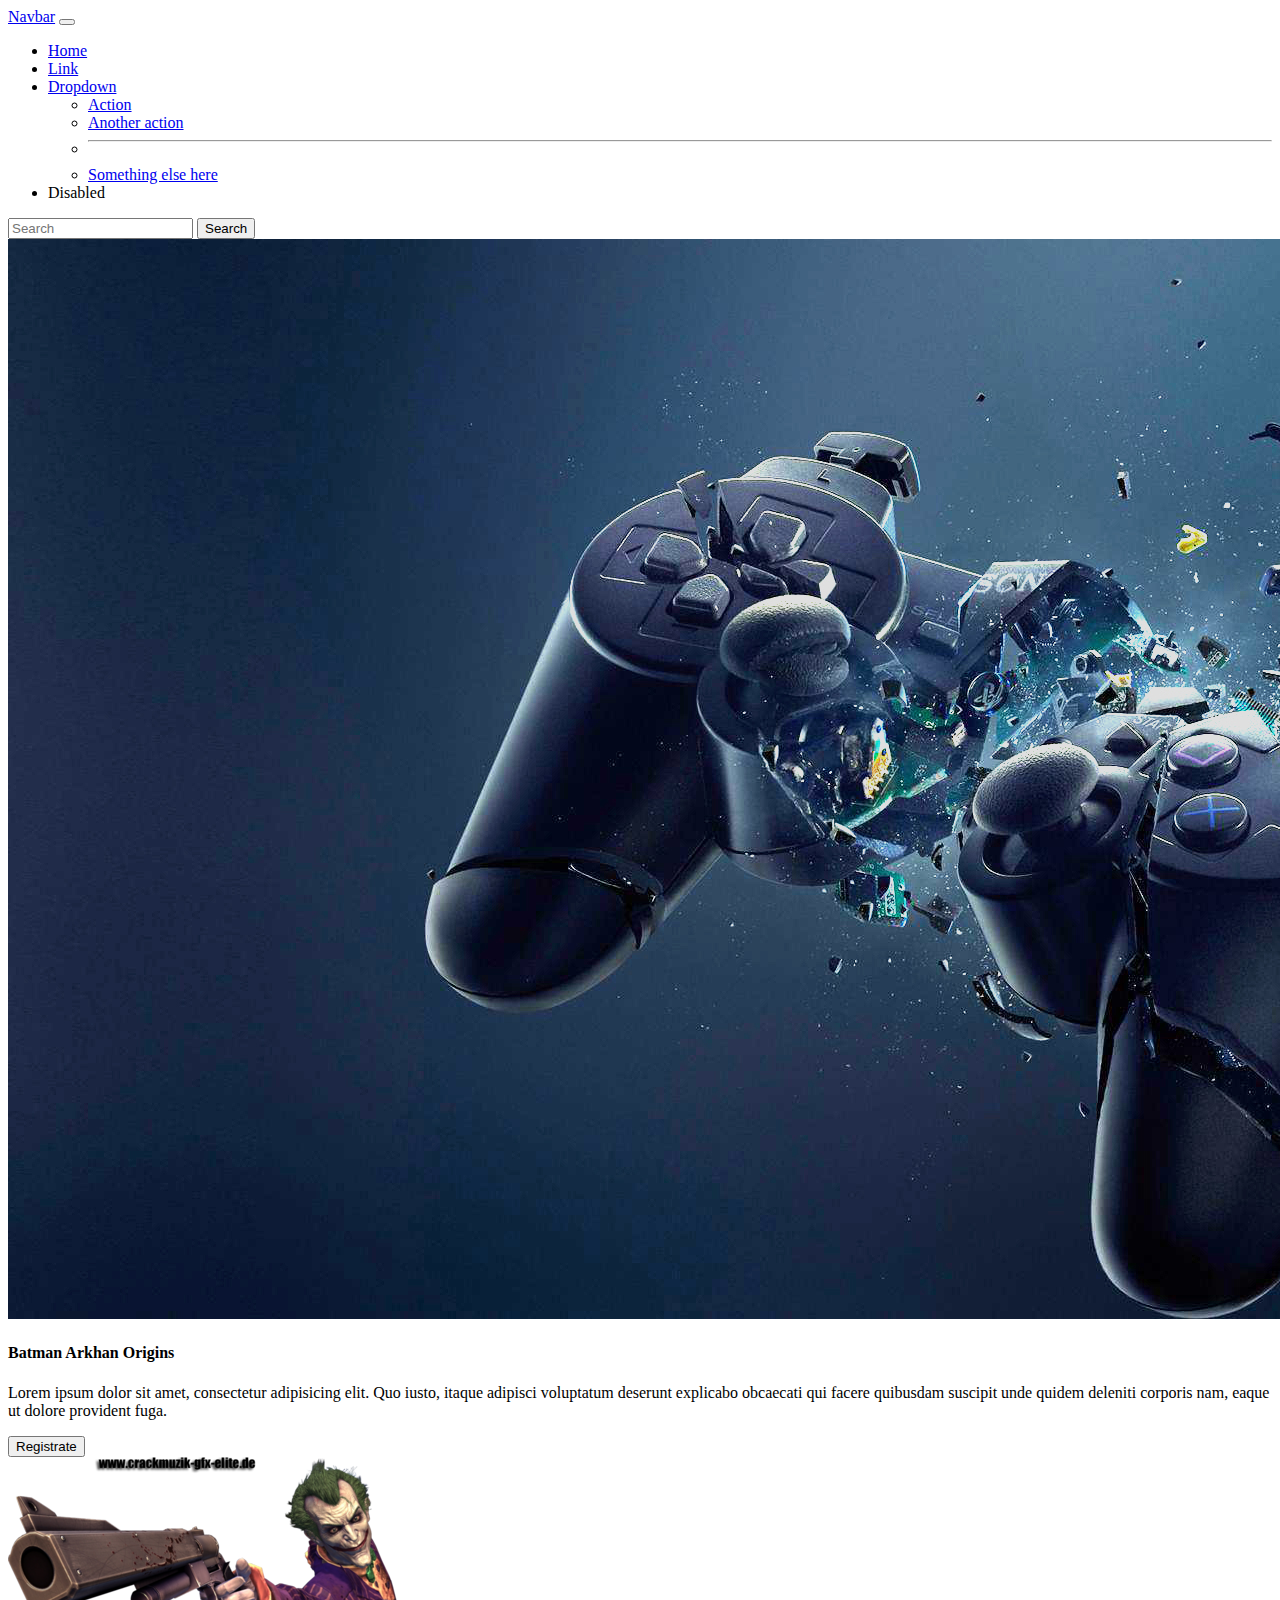
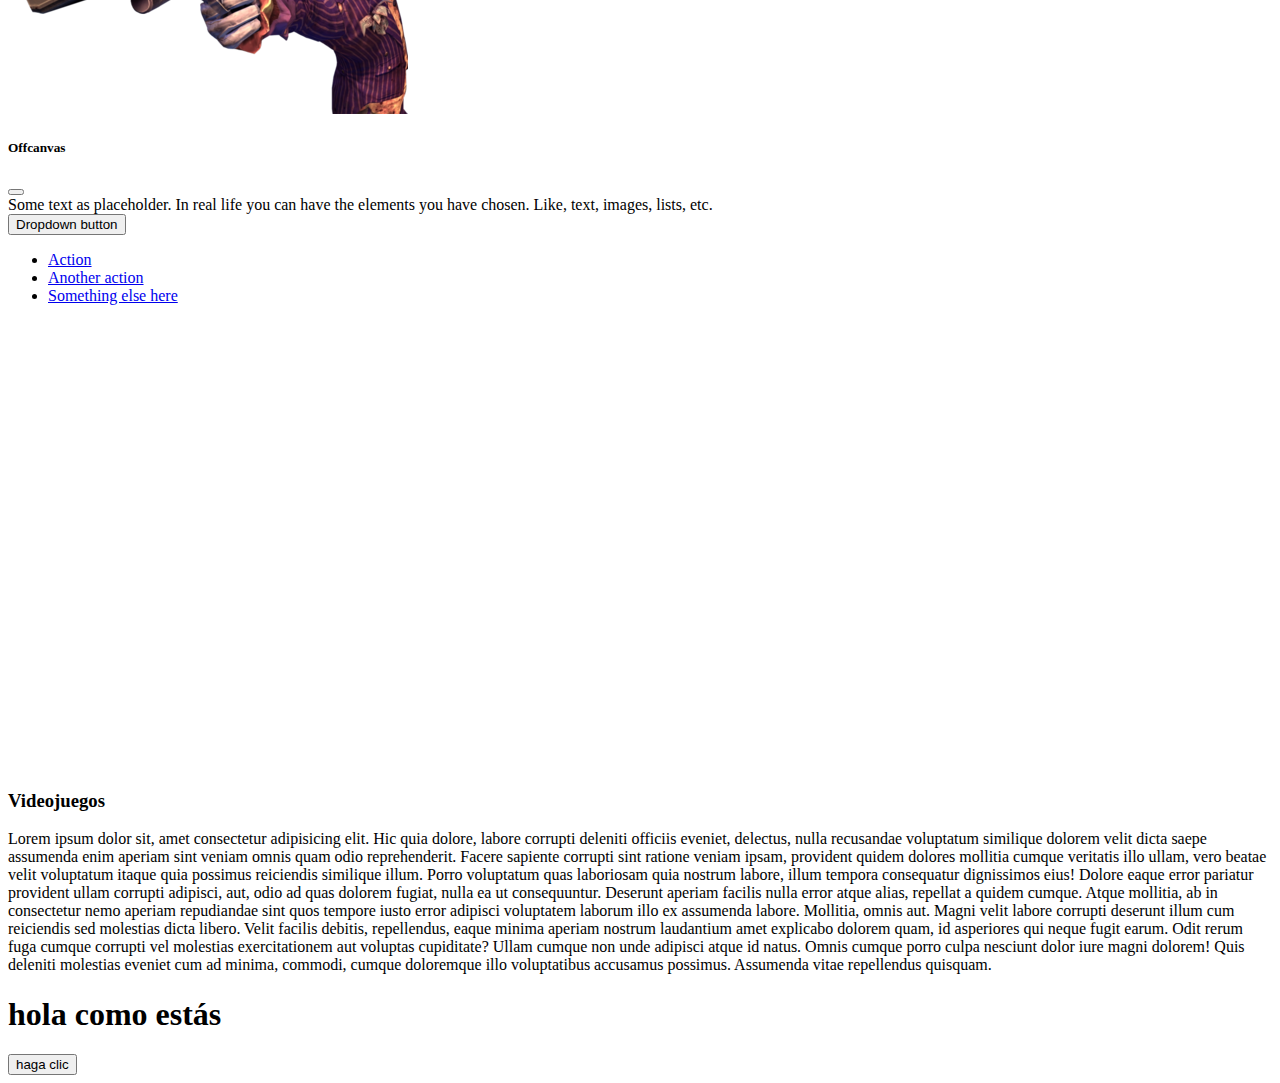
<file: index.html>
<!DOCTYPE html>
<html lang="en">
<head>
    <meta charset="UTF-8">
    <meta http-equiv="X-UA-Compatible" content="IE=edge">
    <meta name="viewport" content="width=device-width, initial-scale=1.0">
    <title>Tienda Videojuegos</title>
    <link href="https://cdn.jsdelivr.net/npm/bootstrap@5.1.3/dist/css/bootstrap.min.css" rel="stylesheet" integrity="sha384-1BmE4kWBq78iYhFldvKuhfTAU6auU8tT94WrHftjDbrCEXSU1oBoqyl2QvZ6jIW3" crossorigin="anonymous">
    <link rel="stylesheet" href="https://cdnjs.cloudflare.com/ajax/libs/animate.css/4.1.1/animate.min.css"/>
    <link rel="stylesheet" href="estilos.css".css">
</head>
<body>

    <header>
        <nav class="navbar navbar-expand-lg navbar-dark bg-dark animate__animated animate__backInDown">
            <div class="container-fluid">
              <a id="menu" class="navbar-brand" href="#">Navbar</a>
              <button class="navbar-toggler" type="button" data-bs-toggle="collapse" data-bs-target="#navbarSupportedContent" aria-controls="navbarSupportedContent" aria-expanded="false" aria-label="Toggle navigation">
                <span class="navbar-toggler-icon"></span>
              </button>
              <div class="collapse navbar-collapse" id="navbarSupportedContent">
                <ul class="navbar-nav me-auto mb-2 mb-lg-0">
                  <li class="nav-item">
                    <a class="nav-link active" aria-current="page" href="#">Home</a>
                  </li>
                  <li class="nav-item">
                    <a class="nav-link" href="#">Link</a>
                  </li>
                  <li class="nav-item dropdown">
                    <a class="nav-link dropdown-toggle" href="#" id="navbarDropdown" role="button" data-bs-toggle="dropdown" aria-expanded="false">
                      Dropdown
                    </a>
                    <ul class="dropdown-menu" aria-labelledby="navbarDropdown">
                      <li><a class="dropdown-item" href="#">Action</a></li>
                      <li><a class="dropdown-item" href="#">Another action</a></li>
                      <li><hr class="dropdown-divider"></li>
                      <li><a class="dropdown-item" href="#">Something else here</a></li>
                    </ul>
                  </li>
                  <li class="nav-item">
                    <a class="nav-link disabled">Disabled</a>
                  </li>
                </ul>
                <form class="d-flex">
                  <input class="form-control me-2" type="search" placeholder="Search" aria-label="Search">
                  <button class="btn btn-outline-success" type="submit">Search</button>
                </form>
              </div>
            </div>
          </nav>
    </header>

    <main>
        <img id="fotoprueba" src="img/control.jpg" alt="foto1" class="img-fluid w-100">
    </main>

    <section>
        <div class="container mt-5">
            <div class="row">
                <div class="col-8 aling-self-center">

                    <h4>Batman Arkhan Origins</h4>
                    <p> 
                        Lorem ipsum dolor sit amet, consectetur adipisicing elit. Quo iusto, itaque adipisci voluptatum deserunt explicabo obcaecati qui facere quibusdam suscipit unde quidem deleniti corporis nam, eaque ut dolore provident fuga.   
                    </p>
                    <button class="btn btn-primary" type="button" data-bs-toggle="offcanvas" data-bs-target="#offcanvasExample" aria-controls="offcanvasExample">
                        Registrate
                      </button>
                </div>
                <div class="col-4">

                    <img id="guason" src="img/guason.png" alt="foto2" class="img/fluid w-100 mt-5">

                </div>
            </div>

        </div>
    </section>

    <section>
        <div class="offcanvas offcanvas-start" tabindex="-1" id="offcanvasExample" aria-labelledby="offcanvasExampleLabel">
            <div class="offcanvas-header">
              <h5 class="offcanvas-title" id="offcanvasExampleLabel">Offcanvas</h5>
              <button type="button" class="btn-close text-reset" data-bs-dismiss="offcanvas" aria-label="Close"></button>
            </div>
            <div class="offcanvas-body">
              <div>
                Some text as placeholder. In real life you can have the elements you have chosen. Like, text, images, lists, etc.
              </div>
              <div class="dropdown mt-3">
                <button class="btn btn-secondary dropdown-toggle" type="button" id="dropdownMenuButton" data-bs-toggle="dropdown">
                  Dropdown button
                </button>
                <ul class="dropdown-menu" aria-labelledby="dropdownMenuButton">
                  <li><a class="dropdown-item" href="#">Action</a></li>
                  <li><a class="dropdown-item" href="#">Another action</a></li>
                  <li><a class="dropdown-item" href="#">Something else here</a></li>
                </ul>
              </div>
            </div>
          </div>
    </section>

    <section class="fondomovil">

    </section>

    <section>
        <div class="container mt-5 mb-5">
            <div class="row">
                <div class="col-12"></div>
                <h3>Videojuegos</h3>
                <p>Lorem ipsum dolor sit, amet consectetur adipisicing elit. Hic quia dolore, labore corrupti deleniti officiis eveniet, delectus, nulla recusandae voluptatum similique dolorem velit dicta saepe assumenda enim aperiam sint veniam omnis quam odio reprehenderit. Facere sapiente corrupti sint ratione veniam ipsam, provident quidem dolores mollitia cumque veritatis illo ullam, vero beatae velit voluptatum itaque quia possimus reiciendis similique illum. Porro voluptatum quas laboriosam quia nostrum labore, illum tempora consequatur dignissimos eius! Dolore eaque error pariatur provident ullam corrupti adipisci, aut, odio ad quas dolorem fugiat, nulla ea ut consequuntur. Deserunt aperiam facilis nulla error atque alias, repellat a quidem cumque. Atque mollitia, ab in consectetur nemo aperiam repudiandae sint quos tempore iusto error adipisci voluptatem laborum illo ex assumenda labore. Mollitia, omnis aut. Magni velit labore corrupti deserunt illum cum reiciendis sed molestias dicta libero. Velit facilis debitis, repellendus, eaque minima aperiam nostrum laudantium amet explicabo dolorem quam, id asperiores qui neque fugit earum. Odit rerum fuga cumque corrupti vel molestias exercitationem aut voluptas cupiditate? Ullam cumque non unde adipisci atque id natus. Omnis cumque porro culpa nesciunt dolor iure magni dolorem! Quis deleniti molestias eveniet cum ad minima, commodi, cumque doloremque illo voluptatibus accusamus possimus. Assumenda vitae repellendus quisquam.</p>
            </div>


        </div>
    </section>

    <section>
      <h1 id="titulo" class="verde">hola como estás</h1>
    </section>

    <section>
      <button type="button" class="btn btn-primary" id="boton">haga clic</button>
    </section>

    
    <script src="https://cdn.jsdelivr.net/npm/bootstrap@5.1.3/dist/js/bootstrap.bundle.min.js" integrity="sha384-ka7Sk0Gln4gmtz2MlQnikT1wXgYsOg+OMhuP+IlRH9sENBO0LRn5q+8nbTov4+1p" crossorigin="anonymous"></script>
    <script src="js/llenadoTienda.js"></script>  
</body>
</html>
</file>
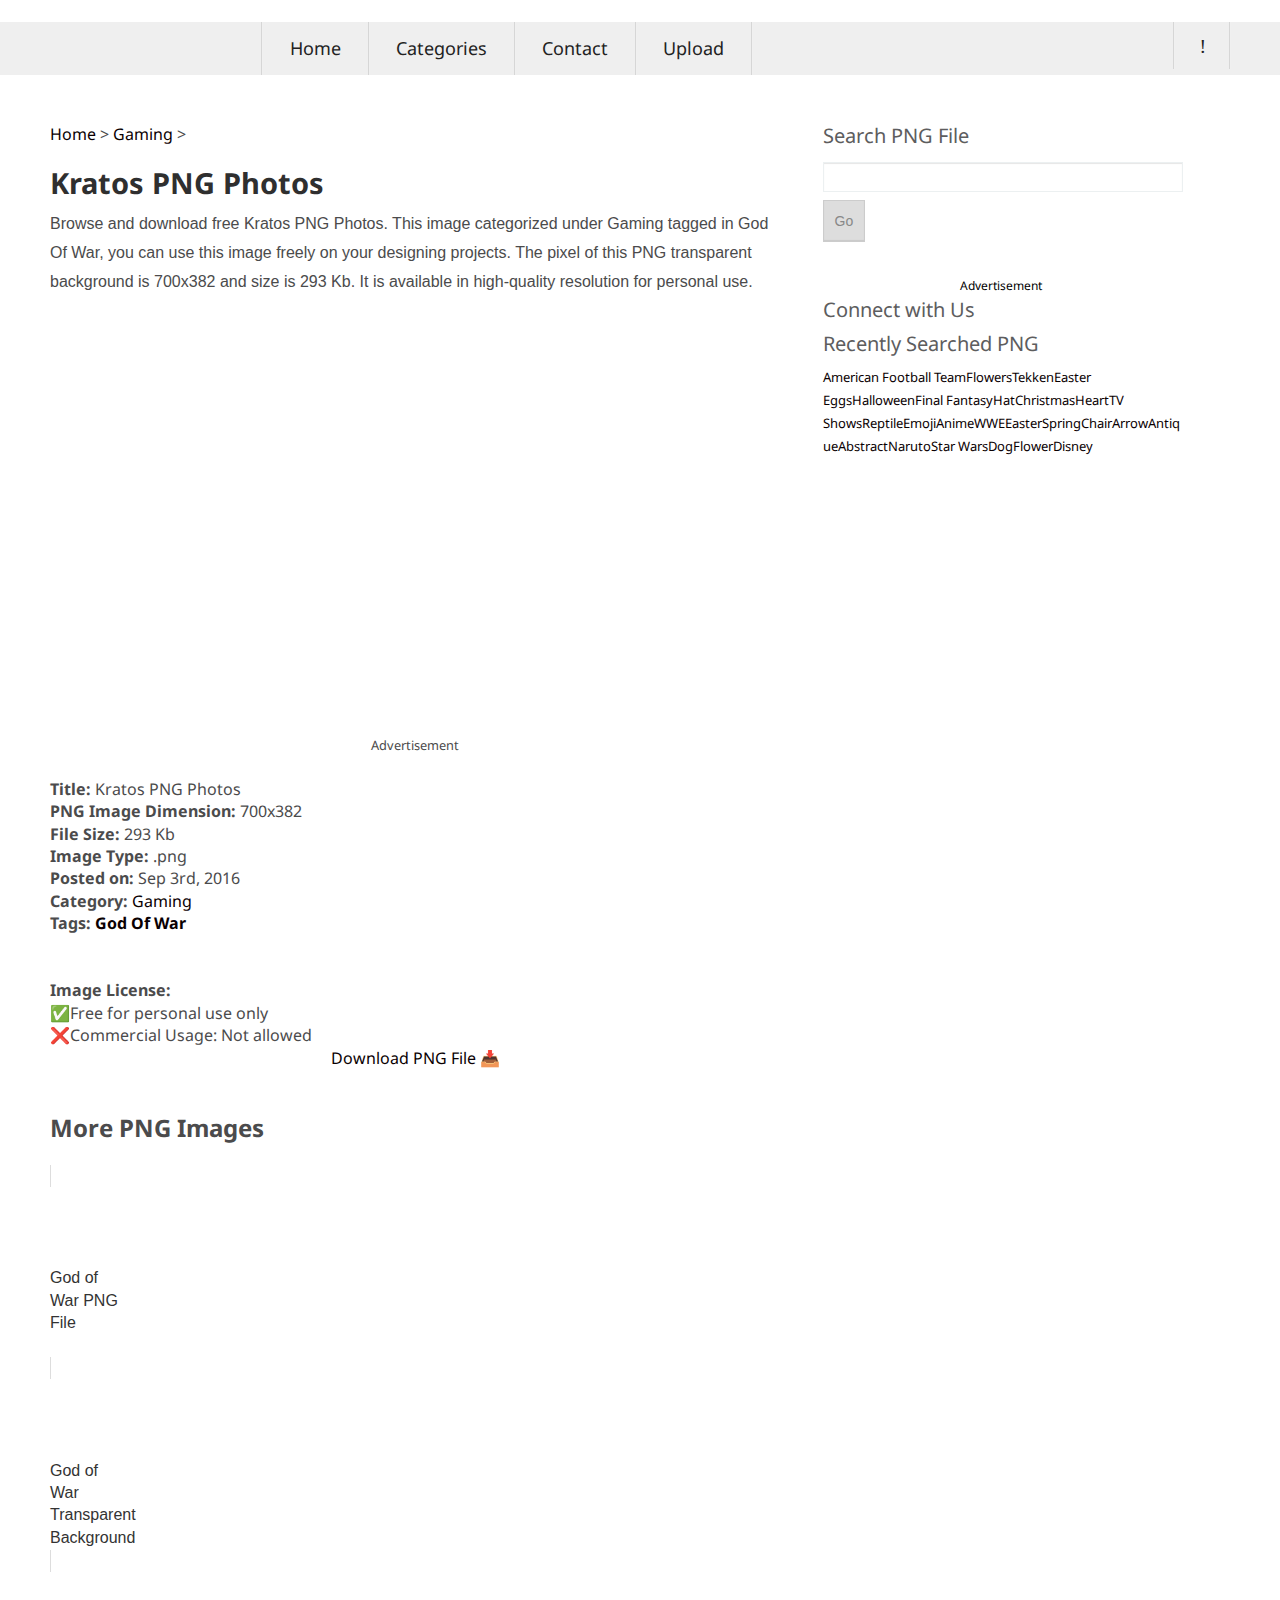
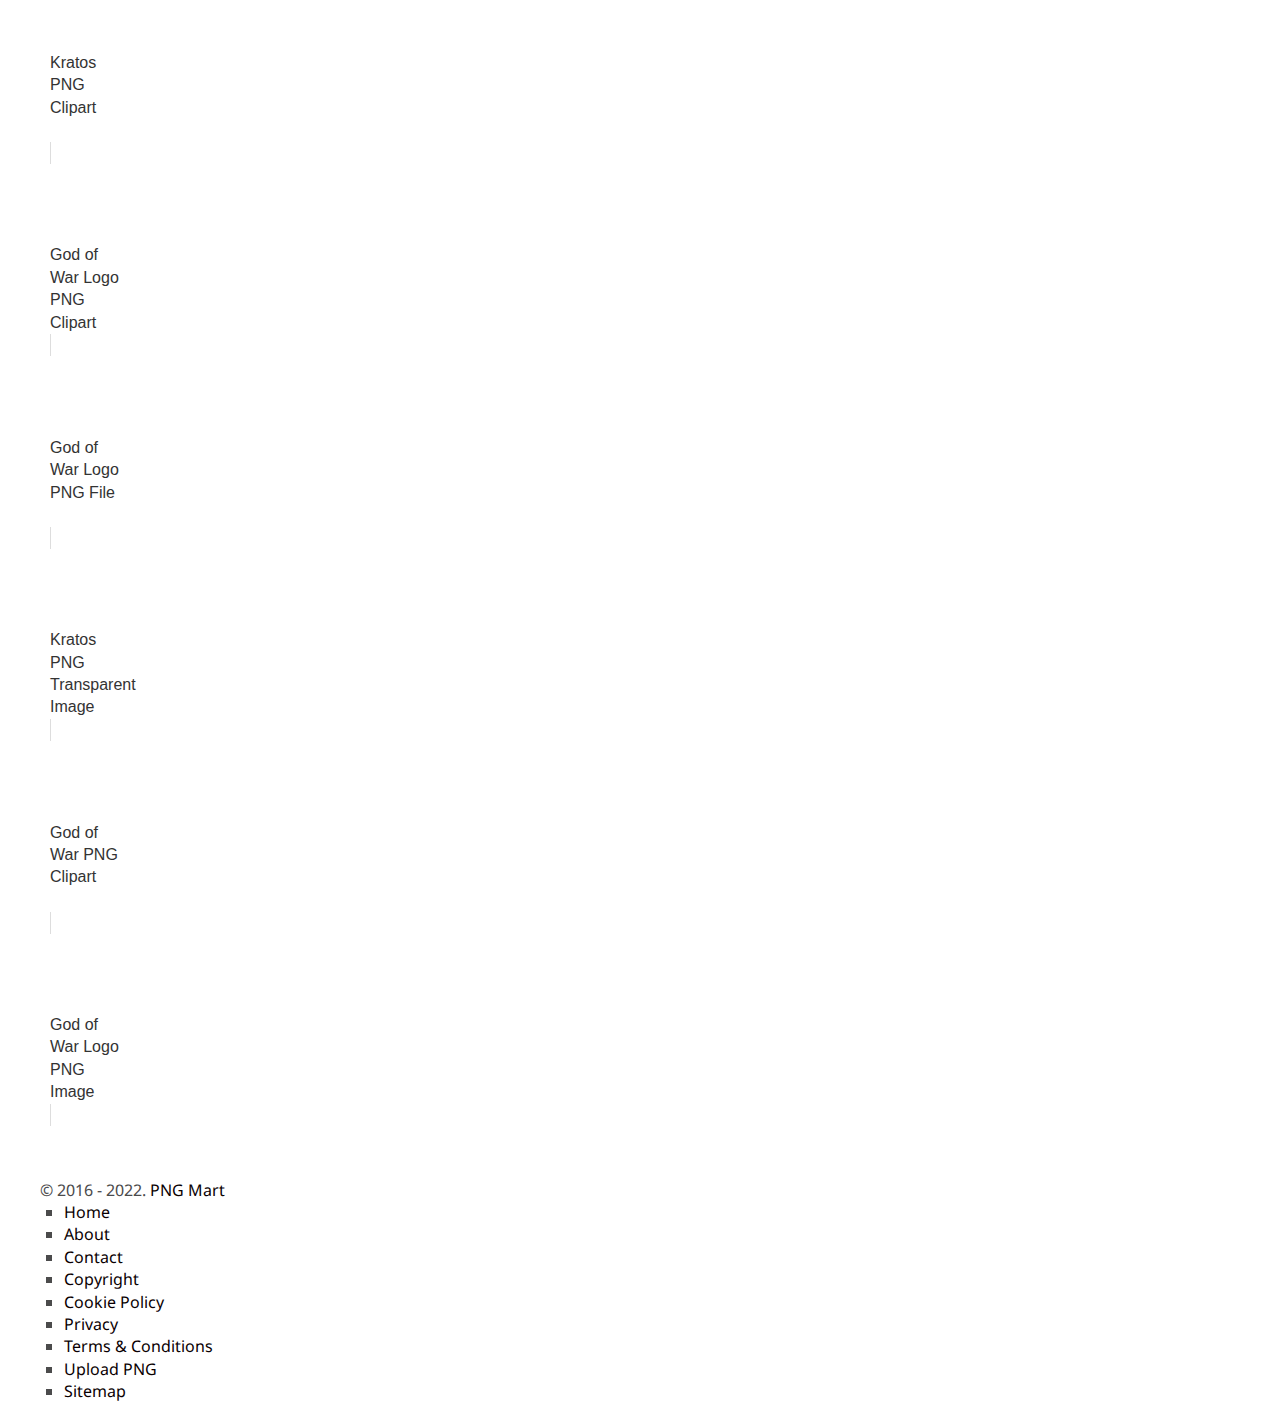
<file: img/kratos.htm>
<!DOCTYPE html>
<!--[if IE 6]>
<html id="ie6" lang="en-US"
	prefix="og: https://ogp.me/ns#" >
<![endif]-->
<!--[if IE 7]>
<html id="ie7" lang="en-US"
	prefix="og: https://ogp.me/ns#" >
<![endif]-->
<!--[if IE 8]>
<html id="ie8" lang="en-US"
	prefix="og: https://ogp.me/ns#" >
<![endif]-->
<!--[if !(IE 6) | !(IE 7) | !(IE 8)  ]><!-->
<html lang="en-US"
	prefix="og: https://ogp.me/ns#" >
<!--<![endif]-->
<head><script>if(navigator.userAgent.match(/MSIE|Internet Explorer/i)||navigator.userAgent.match(/Trident\/7\..*?rv:11/i)){var href=document.location.href;if(!href.match(/[?&]nowprocket/)){if(href.indexOf("?")==-1){if(href.indexOf("#")==-1){document.location.href=href+"?nowprocket=1"}else{document.location.href=href.replace("#","?nowprocket=1#")}}else{if(href.indexOf("#")==-1){document.location.href=href+"&nowprocket=1"}else{document.location.href=href.replace("#","&nowprocket=1#")}}}}</script><script>class RocketLazyLoadScripts{constructor(e){this.triggerEvents=e,this.eventOptions={passive:!0},this.userEventListener=this.triggerListener.bind(this),this.delayedScripts={normal:[],async:[],defer:[]},this.allJQueries=[]}_addUserInteractionListener(e){this.triggerEvents.forEach((t=>window.addEventListener(t,e.userEventListener,e.eventOptions)))}_removeUserInteractionListener(e){this.triggerEvents.forEach((t=>window.removeEventListener(t,e.userEventListener,e.eventOptions)))}triggerListener(){this._removeUserInteractionListener(this),"loading"===document.readyState?document.addEventListener("DOMContentLoaded",this._loadEverythingNow.bind(this)):this._loadEverythingNow()}async _loadEverythingNow(){this._delayEventListeners(),this._delayJQueryReady(this),this._handleDocumentWrite(),this._registerAllDelayedScripts(),this._preloadAllScripts(),await this._loadScriptsFromList(this.delayedScripts.normal),await this._loadScriptsFromList(this.delayedScripts.defer),await this._loadScriptsFromList(this.delayedScripts.async),await this._triggerDOMContentLoaded(),await this._triggerWindowLoad(),window.dispatchEvent(new Event("rocket-allScriptsLoaded"))}_registerAllDelayedScripts(){document.querySelectorAll("script[type=rocketlazyloadscript]").forEach((e=>{e.hasAttribute("src")?e.hasAttribute("async")&&!1!==e.async?this.delayedScripts.async.push(e):e.hasAttribute("defer")&&!1!==e.defer||"module"===e.getAttribute("data-rocket-type")?this.delayedScripts.defer.push(e):this.delayedScripts.normal.push(e):this.delayedScripts.normal.push(e)}))}async _transformScript(e){return await this._requestAnimFrame(),new Promise((t=>{const n=document.createElement("script");let i;[...e.attributes].forEach((e=>{let t=e.nodeName;"type"!==t&&("data-rocket-type"===t&&(t="type",i=e.nodeValue),n.setAttribute(t,e.nodeValue))})),e.hasAttribute("src")&&this._isValidScriptType(i)?(n.addEventListener("load",t),n.addEventListener("error",t)):(n.text=e.text,t()),e.parentNode.replaceChild(n,e)}))}_isValidScriptType(e){return!e||""===e||"string"==typeof e&&["text/javascript","text/x-javascript","text/ecmascript","text/jscript","application/javascript","application/x-javascript","application/ecmascript","application/jscript","module"].includes(e.toLowerCase())}async _loadScriptsFromList(e){const t=e.shift();return t?(await this._transformScript(t),this._loadScriptsFromList(e)):Promise.resolve()}_preloadAllScripts(){var e=document.createDocumentFragment();[...this.delayedScripts.normal,...this.delayedScripts.defer,...this.delayedScripts.async].forEach((t=>{const n=t.getAttribute("src");if(n){const t=document.createElement("link");t.href=n,t.rel="preload",t.as="script",e.appendChild(t)}})),document.head.appendChild(e)}_delayEventListeners(){let e={};function t(t,n){!function(t){function n(n){return e[t].eventsToRewrite.indexOf(n)>=0?"rocket-"+n:n}e[t]||(e[t]={originalFunctions:{add:t.addEventListener,remove:t.removeEventListener},eventsToRewrite:[]},t.addEventListener=function(){arguments[0]=n(arguments[0]),e[t].originalFunctions.add.apply(t,arguments)},t.removeEventListener=function(){arguments[0]=n(arguments[0]),e[t].originalFunctions.remove.apply(t,arguments)})}(t),e[t].eventsToRewrite.push(n)}function n(e,t){let n=e[t];Object.defineProperty(e,t,{get:()=>n||function(){},set(i){e["rocket"+t]=n=i}})}t(document,"DOMContentLoaded"),t(window,"DOMContentLoaded"),t(window,"load"),t(window,"pageshow"),t(document,"readystatechange"),n(document,"onreadystatechange"),n(window,"onload"),n(window,"onpageshow")}_delayJQueryReady(e){let t=window.jQuery;Object.defineProperty(window,"jQuery",{get:()=>t,set(n){if(n&&n.fn&&!e.allJQueries.includes(n)){n.fn.ready=n.fn.init.prototype.ready=function(t){e.domReadyFired?t.bind(document)(n):document.addEventListener("rocket-DOMContentLoaded",(()=>t.bind(document)(n)))};const t=n.fn.on;n.fn.on=n.fn.init.prototype.on=function(){if(this[0]===window){function e(e){return e.split(" ").map((e=>"load"===e||0===e.indexOf("load.")?"rocket-jquery-load":e)).join(" ")}"string"==typeof arguments[0]||arguments[0]instanceof String?arguments[0]=e(arguments[0]):"object"==typeof arguments[0]&&Object.keys(arguments[0]).forEach((t=>{delete Object.assign(arguments[0],{[e(t)]:arguments[0][t]})[t]}))}return t.apply(this,arguments),this},e.allJQueries.push(n)}t=n}})}async _triggerDOMContentLoaded(){this.domReadyFired=!0,await this._requestAnimFrame(),document.dispatchEvent(new Event("rocket-DOMContentLoaded")),await this._requestAnimFrame(),window.dispatchEvent(new Event("rocket-DOMContentLoaded")),await this._requestAnimFrame(),document.dispatchEvent(new Event("rocket-readystatechange")),await this._requestAnimFrame(),document.rocketonreadystatechange&&document.rocketonreadystatechange()}async _triggerWindowLoad(){await this._requestAnimFrame(),window.dispatchEvent(new Event("rocket-load")),await this._requestAnimFrame(),window.rocketonload&&window.rocketonload(),await this._requestAnimFrame(),this.allJQueries.forEach((e=>e(window).trigger("rocket-jquery-load"))),window.dispatchEvent(new Event("rocket-pageshow")),await this._requestAnimFrame(),window.rocketonpageshow&&window.rocketonpageshow()}_handleDocumentWrite(){const e=new Map;document.write=document.writeln=function(t){const n=document.currentScript;n||console.error("WPRocket unable to document.write this: "+t);const i=document.createRange(),r=n.parentElement;let a=e.get(n);void 0===a&&(a=n.nextSibling,e.set(n,a));const o=document.createDocumentFragment();i.setStart(o,0),o.appendChild(i.createContextualFragment(t)),r.insertBefore(o,a)}}async _requestAnimFrame(){return new Promise((e=>requestAnimationFrame(e)))}static run(){const e=new RocketLazyLoadScripts(["keydown","mousemove","touchmove","touchstart","touchend","wheel"]);e._addUserInteractionListener(e)}}RocketLazyLoadScripts.run();
</script>
	<!-- Quantcast Choice. Consent Manager Tag v2.0 (for TCF 2.0) -->
<script type="rocketlazyloadscript" data-rocket-type="text/javascript" async=true>
(function() {
  var host = window.location.hostname;
  var element = document.createElement('script');
  var firstScript = document.getElementsByTagName('script')[0];
  var url = 'https://quantcast.mgr.consensu.org'
    .concat('/choice/', 'deCwlQAR_q3bc', '/', host, '/choice.js')
  var uspTries = 0;
  var uspTriesLimit = 3;
  element.async = true;
  element.type = 'text/javascript';
  element.src = url;

  firstScript.parentNode.insertBefore(element, firstScript);

  function makeStub() {
    var TCF_LOCATOR_NAME = '__tcfapiLocator';
    var queue = [];
    var win = window;
    var cmpFrame;

    function addFrame() {
      var doc = win.document;
      var otherCMP = !!(win.frames[TCF_LOCATOR_NAME]);

      if (!otherCMP) {
        if (doc.body) {
          var iframe = doc.createElement('iframe');

          iframe.style.cssText = 'display:none';
          iframe.name = TCF_LOCATOR_NAME;
          doc.body.appendChild(iframe);
        } else {
          setTimeout(addFrame, 5);
        }
      }
      return !otherCMP;
    }

    function tcfAPIHandler() {
      var gdprApplies;
      var args = arguments;

      if (!args.length) {
        return queue;
      } else if (args[0] === 'setGdprApplies') {
        if (
          args.length > 3 &&
          args[2] === 2 &&
          typeof args[3] === 'boolean'
        ) {
          gdprApplies = args[3];
          if (typeof args[2] === 'function') {
            args[2]('set', true);
          }
        }
      } else if (args[0] === 'ping') {
        var retr = {
          gdprApplies: gdprApplies,
          cmpLoaded: false,
          cmpStatus: 'stub'
        };

        if (typeof args[2] === 'function') {
          args[2](retr);
        }
      } else {
        queue.push(args);
      }
    }

    function postMessageEventHandler(event) {
      var msgIsString = typeof event.data === 'string';
      var json = {};

      try {
        if (msgIsString) {
          json = JSON.parse(event.data);
        } else {
          json = event.data;
        }
      } catch (ignore) {}

      var payload = json.__tcfapiCall;

      if (payload) {
        window.__tcfapi(
          payload.command,
          payload.version,
          function(retValue, success) {
            var returnMsg = {
              __tcfapiReturn: {
                returnValue: retValue,
                success: success,
                callId: payload.callId
              }
            };
            if (msgIsString) {
              returnMsg = JSON.stringify(returnMsg);
            }
            event.source.postMessage(returnMsg, '*');
          },
          payload.parameter
        );
      }
    }

    while (win) {
      try {
        if (win.frames[TCF_LOCATOR_NAME]) {
          cmpFrame = win;
          break;
        }
      } catch (ignore) {}

      if (win === window.top) {
        break;
      }
      win = win.parent;
    }
    if (!cmpFrame) {
      addFrame();
      win.__tcfapi = tcfAPIHandler;
      win.addEventListener('message', postMessageEventHandler, false);
    }
  };

  makeStub();

  var uspStubFunction = function() {
    var arg = arguments;
    if (typeof window.__uspapi !== uspStubFunction) {
      setTimeout(function() {
        if (typeof window.__uspapi !== 'undefined') {
          window.__uspapi.apply(window.__uspapi, arg);
        }
      }, 500);
    }
  };

  var checkIfUspIsReady = function() {
    uspTries++;
    if (window.__uspapi === uspStubFunction && uspTries < uspTriesLimit) {
      console.warn('USP is not accessible');
    } else {
      clearInterval(uspInterval);
    }
  };

  if (typeof window.__uspapi === 'undefined') {
    window.__uspapi = uspStubFunction;
    var uspInterval = setInterval(checkIfUspIsReady, 6000);
  }
})();
</script>
<!-- End Quantcast Choice. Consent Manager Tag v2.0 (for TCF 2.0) -->
	<script>
__tcfapi('addEventListener', 2, function(tcData, success) {
    if (success) {
        if (tcData.eventStatus == 'useractioncomplete' || tcData.eventStatus == 'tcloaded') {
            var hasStoreOnDeviceConsent = tcData.purpose.consents[1] || false;

            if (hasStoreOnDeviceConsent) {
                var adsbygoogle_script = document.createElement('script');
                adsbygoogle_script.src = 'https://pagead2.googlesyndication.com/pagead/js/adsbygoogle.js';
                document.head.appendChild(adsbygoogle_script);
            }
        }
    }
});
</script>
<script data-ad-client="ca-pub-6752320144624820" async src="https://pagead2.googlesyndication.com/pagead/js/adsbygoogle.js"></script>
<meta charset="UTF-8" />
<meta name="viewport" content="width=device-width" />

<link rel="profile" href="https://gmpg.org/xfn/11" />

<link rel="pingback" href="https://www.pngmart.com/xmlrpc.php" />
<link rel="icon" href="/files/favicon.ico" type="image/x-icon" />
<link rel="alternate" hreflang="en" href="https://www.pngmart.com" />
<link rel="alternate" hreflang="ar" href="https://www.pngmart.com/ar/" />
<link rel="alternate" hreflang="de" href="https://www.pngmart.com/de/" />
<link rel="alternate" hreflang="es" href="https://www.pngmart.com/es/" />
<link rel="alternate" hreflang="fr" href="https://www.pngmart.com/fr/" />
<link rel="alternate" hreflang="id" href="https://www.pngmart.com/id/" />
<link rel="alternate" hreflang="it" href="https://www.pngmart.com/it/" />
<link rel="alternate" hreflang="ko" href="https://www.pngmart.com/ko/" />
<link rel="alternate" hreflang="nl" href="https://www.pngmart.com/nl/" />
<link rel="alternate" hreflang="pt" href="https://www.pngmart.com/pt/" />
<link rel="alternate" hreflang="ru" href="https://www.pngmart.com/ru/" />
<link rel="alternate" hreflang="th" href="https://www.pngmart.com/th/" />
<link rel="alternate" hreflang="tl" href="https://www.pngmart.com/tl/" />
<link rel="alternate" hreflang="tr" href="https://www.pngmart.com/tr/" />

		<!-- All in One SEO 4.1.5.2 -->
		<title>Kratos PNG Photos | PNG Mart</title><style id="rocket-critical-css">html,body,div,span,iframe,h1,h3,p,a,ins,ul,li,fieldset,form,label,legend{border:0;font-family:inherit;font-size:100%;font-style:inherit;font-weight:inherit;margin:0;outline:0;padding:0;vertical-align:baseline}:focus{outline:0}body{background:#fff;line-height:1.4;overflow-x:hidden}ul{list-style:none}a img{vertical-align:bottom;max-width:100%;border-radius:0}aside,header,nav{display:block}.singular #primary{margin:0}body{background:#e2e2e2}p{margin-bottom:1.625em}ul{margin:0 0 1.625em 2.5em}ul{list-style:square}ul ul{margin-bottom:0}ins{background:#fff9c0;text-decoration:none}input[type=text]{background:#fafafa;-moz-box-shadow:inset 0 1px 1px rgba(0,0,0,.1);-webkit-box-shadow:inset 0 1px 1px rgba(0,0,0,.1);box-shadow:inset 0 1px 1px rgba(0,0,0,.1);border:1px solid #ddd;color:#888}input[type=text]{padding:3px}.assistive-text{position:absolute!important;clip:rect(1px 1px 1px 1px);clip:rect(1px,1px,1px,1px)}#access ul{list-style:none;padding-left:0}#access ul ul{z-index:99999}.entry-title{padding-right:76px}.entry-title{color:#222;text-decoration:none}iframe{max-width:100%}.singular .entry-title{padding-right:0}.widget-area{font-size:12px}.widget{word-wrap:break-word;-webkit-hyphens:auto;-moz-hyphens:auto;hyphens:auto;clear:both}.widget_search form{margin:0 0 1.625em}.widget_search #s{width:77%}.widget_search #searchsubmit{background:#ddd;border:1px solid #ccc;-webkit-box-shadow:inset 0 -1px 1px rgba(0,0,0,.09);-moz-box-shadow:inset 0 -1px 1px rgba(0,0,0,.09);box-shadow:inset 0 -1px 1px rgba(0,0,0,.09);color:#888;font-size:13px;line-height:25px;position:relative;top:-2px}@media (max-width:650px){body,input{font-size:13px}#access ul{font-size:12px}.entry-title{font-size:21px}.singular .entry-title{font-size:28px}}@media only screen and (min-device-width:320px) and (max-device-width:480px){body{padding:0}}.facebook-like,.post-post{display:none}h1,h3{overflow-wrap:break-word}ul{overflow-wrap:break-word}p{overflow-wrap:break-word}:root{--wp--preset--font-size--normal:16px;--wp--preset--font-size--huge:42px}.screen-reader-text{border:0;clip:rect(1px,1px,1px,1px);-webkit-clip-path:inset(50%);clip-path:inset(50%);height:1px;margin:-1px;overflow:hidden;padding:0;position:absolute;width:1px;word-wrap:normal!important}@font-face{font-display:swap;font-family:'richicons';src:url(https://www.pngmart.com/wp-content/themes/pngmart/inc/fonts/richicons.eot?24480659);src:url(https://www.pngmart.com/wp-content/themes/pngmart/inc/fonts/richicons.eot?24480659#iefix) format('embedded-opentype'),url(https://www.pngmart.com/wp-content/themes/pngmart/inc/fonts/richicons.woff?24480659) format('woff'),url(https://www.pngmart.com/wp-content/themes/pngmart/inc/fonts/richicons.ttf?24480659) format('truetype'),url(https://www.pngmart.com/wp-content/themes/pngmart/inc/fonts/richicons.svg?24480659#richicons) format('svg');font-weight:400;font-style:normal}aside,header,nav{display:block}video{display:inline-block;*display:inline;*zoom:1}html{font-size:100%;-webkit-text-size-adjust:100%;-ms-text-size-adjust:100%}html,button,input,select{font-family:sans-serif}body{margin:0}h1{font-size:2em;margin:.67em 0}h3{font-size:1.17em;margin:1em 0}p{margin:0 0 2em 0}ul{margin:1em 0}ul{padding:0 0 0 0}nav ul{list-style:none;list-style-image:none}img{border:0;-ms-interpolation-mode:bicubic}form{margin:0}fieldset{border:1px solid silver;margin:0 2px;padding:.35em .625em .75em}legend{border:0;padding:0;white-space:normal;*margin-left:-7px}button,input,select{font-size:100%;margin:0;vertical-align:baseline;*vertical-align:middle}button,input{line-height:normal}button,input[type="submit"]{-webkit-appearance:button;*overflow:visible}button::-moz-focus-inner,input::-moz-focus-inner{border:0;padding:0}li#searchicon{padding-bottom:20px}.container_16{position:relative;width:1200px}.grid_6,.grid_10{float:left;display:inline;margin-left:10px;margin-right:10px}.container_16 .grid_6{width:430px}.container_16 .grid_10{width:730px}@media only screen and (min-width:960px) and (max-width:1199px){.container_16{position:relative;width:960px}.container_16 .grid_6{width:340px}.container_16 .grid_10{width:580px}}@media only screen and (min-width:768px) and (max-width:959px){.container_16{width:768px}.container_16 .grid_6{width:268px}.container_16 .grid_10{width:460px}}@media only screen and (max-width:767px){.container_16{width:300px}.grid_6,.grid_10{margin:0}.container_16 .grid_6,.container_16 .grid_10{width:300px}}@media only screen and (min-width:480px) and (max-width:767px){.container_16{width:420px}.grid_6,.grid_10{margin:0}.container_16 .grid_6,.container_16 .grid_10{width:420px}}body{height:100%}.bg{margin:0 0 0 0;background:#ecf0f1;font-family:'Droid Sans',sans-serif;font-size:16px;color:#4b4b4c}a{text-decoration:none}p{margin-bottom:10px;font-size:16px;line-height:1.8em;font-family:'Lato',Verdana,Geneva,sans-serif}h1{font-size:36px}h3{font-size:28px}h1,h3{font-family:'Droid Sans',sans-serif;font-weight:400;color:#2f2f2f;line-height:1.25;margin:30px 0 10px}h1.entry-title{font-family:'Droid Sans',sans-serif;font-weight:400;color:#2f2f2f;font-size:40px;font-style:normal;line-height:45px;padding-bottom:10px}ins{background:#fafeff}ul{list-style:square;margin:0 0 18px 1.5em}ul ul{margin-bottom:0}ins{text-decoration:none}input{color:#666;font-size:14px;line-height:20px}input[type="text"]{padding:0 0 0 3px}.screen-reader-text{position:absolute;left:-9000px}.containermargin{margin:0 auto 0 auto}.s_style{float:left;width:62%}#navigation{z-index:9999;width:100%}.sf-logomenu.notonmobile p{margin:0}#access{position:relative;z-index:299}.nav1{margin:0 10px 0 10px}.sf-logomenu{float:left;margin:0;padding-top:10px;width:18%}.sf-menu,.sf-menu *{margin:0;padding:0;list-style:none;font-size:18px}.sf-menu li{position:relative}.sf-menu ul{position:absolute;display:none;top:100%;left:0;z-index:99}.sf-menu>li{float:left}.sf-menu a{display:block;position:relative}.sf-menu{float:left;border-left:1px solid rgba(255,255,255,.11);box-shadow:-1px 0 0 rgba(0,0,0,.1)}.sf-menu ul{min-width:12em;*width:12em}.sf-menu a{padding:.75em 1.5em;text-decoration:none;zoom:1}.sf-menu li{border-right:1px solid rgba(0,0,0,.1);box-shadow:1px 0 0 rgba(255,255,255,.11);white-space:nowrap;*white-space:normal}.sf-menu ul li{background:#F9F8FB;border-bottom:1px solid #F0EFF2;border-right:none}#iconmenu{margin:0;font-size:18px;float:right}#searchicon input[type="text"]#s{margin-left:20px;margin-top:24px;padding:6px 6px 2px 6px;width:300px}#searchicon div{background:#fafeff}#searchicon form#searchform{width:100%;margin:0 20px 0 0}input[type="submit"]#searchsubmit{font-size:14px;padding:8px 11px 7px}[class*=" icon-"]:before{font-family:"richicons";font-style:normal;font-weight:400;speak:none;display:inline-block;text-decoration:inherit;width:1em;margin-right:0;text-align:center;position:absolute;top:.75em;left:.9em;font-size:1.1em;font-variant:normal;text-transform:none;line-height:1em}.icon-search:before{content:'\21'}#searchicon a{text-indent:-9999px;padding:.75em 1.5em}#contentcontainer{padding:0 0 30px 0}#contentcontainer label{font-weight:400;font-size:25px;line-height:20px}.xoxo{margin:0 0 1px 1.5em}#contentcontainer input[type=text]{clear:both;padding:4px 4px 4px 4px;margin:0 0 30px 0;width:98%;color:#000;background:#ecf0f1;border:1px solid #ecf0f1}h1.entry-title{margin:0}input[type="submit"]{color:#FFF;width:auto;margin:20px 0 24px;padding:9px 11px;border:none;font-size:14px}.widget-area{font-family:'Droid Sans',sans-serif;font-size:15px;line-height:22px;color:#000}.widget-title{max-width:100%;font-family:'Droid Sans',sans-serif;font-size:20px;color:#5d5d5e;margin:0 0 8px 0;line-height:26px}.widget_search #s{width:60%}.widget_search label{font-size:14px;font-weight:700;display:block}#sidebar input[type=text]{clear:both;padding:4px;margin:5px 0 10px 0;width:98%;color:#000;background:#FFF;border:1px solid #ecf0f1}#sidebar input[type="submit"]{margin:0 0 5px 0}#access,.widget_search label,.widget-area{-webkit-text-size-adjust:100%}img{height:auto;max-width:100%}img{-ms-interpolation-mode:bicubic}.notonscreen{display:none}@media only screen and (min-width:768px) and (max-width:959px){#iconmenu,.sf-menu,.sf-menu *{font-size:98%}}@media only screen and (max-width:767px){.bg{font-size:90%}#contentcontainer h1{font-size:26px;line-height:32px}.notonmobile{display:none}.notonscreen{display:inline}img{max-width:100%}.sf-menu{margin:0;border-left:none;box-shadow:none}.nav1{margin:0}.sf-menu{width:100%!important;display:none}.sf-menu ul{position:static!important}.sf-menu li{width:300px}.sf-menu li{border-bottom:1px solid rgba(0,0,0,.1);box-shadow:none;border-right:none}#iconmenu.sf-menu li{border:none}.sf-menu a{margin:0;padding:10px}ul#iconmenu li{width:3em;float:left}form#searchform div{max-width:400px;float:right;padding-top:7px}form#searchform input[type="submit"]{margin:5px 0 0 0}form#searchform input[type="text"]{padding:3px;border:1px solid #FFF;margin-right:5px;height:18px;overflow:hidden;width:140px}form#searchform input#searchsubmit[type="submit"]{background:#F0f0f0;color:#666;padding:5px 9px 5px;height:27px;overflow:hidden}}@media only screen and (min-width:480px) and (max-width:767px){img{max-width:100%}.sf-menu li{width:420px}form#searchform input[type="text"]{width:240px}}.bg{background:#fff!important}.grid_6{width:380px!important}@media only screen and (min-width:960px) and (max-width:1199px){.container_16 .grid_6{width:320px!important}}h1.entry-title{font-size:29px!important;line-height:35px!important;font-weight:bold!important}.facebook-like{margin-bottom:10px;padding:10px;background:#f5f8fb;border:1px solid #e8f0f9}.facebook-like div{text-align:center;color:#3a5796;font-weight:700;font-size:13px!important;font-family:'Helvetica Neue',Arial,sans-serif}#leftcolumn{float:left}h1.entry-title{margin-top:20px}iframe{border:none;box-shadow:none}#wrapper{margin-top:48px}.facebook-like{overflow:hidden}#navigation{background:#0A0002}a{color:#0A0002}.sf-menu a,#searchicon{color:#222}.sf-menu a{display:block}input[type="submit"],#navigation{background:#efefef}</style><link rel="preload" href="https://www.pngmart.com/wp-content/cache/min/1/55bdc499ca284bdf94aabdf49daba157.css" data-rocket-async="style" as="style" onload="this.onload=null;this.rel='stylesheet'" media="all" data-minify="1" />
		<meta name="description" content="Browse and download free Kratos PNG Photos transparent background image available in high-quality resolution in various styles and sizes." />
		<meta name="robots" content="max-snippet:-1, max-image-preview:large, max-video-preview:-1" />
		<meta name="keywords" content="god of war,gaming" />
		<link rel="canonical" href="https://www.pngmart.com/image/12774" />
		<meta property="og:locale" content="en_US" />
		<meta property="og:site_name" content="PNG Mart |" />
		<meta property="og:type" content="article" />
		<meta property="og:title" content="Kratos PNG Photos | PNG Mart" />
		<meta property="og:description" content="Browse and download free Kratos PNG Photos transparent background image available in high-quality resolution in various styles and sizes." />
		<meta property="og:url" content="https://www.pngmart.com/image/12774" />
		<meta property="og:image" content="https://www.pngmart.com/files/2/Kratos-PNG-Photos.png" />
		<meta property="og:image:secure_url" content="https://www.pngmart.com/files/2/Kratos-PNG-Photos.png" />
		<meta property="og:image:width" content="700" />
		<meta property="og:image:height" content="382" />
		<meta property="article:published_time" content="2016-09-03T13:44:28+00:00" />
		<meta property="article:modified_time" content="2016-09-03T13:44:28+00:00" />
		<meta name="twitter:card" content="summary_large_image" />
		<meta name="twitter:domain" content="www.pngmart.com" />
		<meta name="twitter:title" content="Kratos PNG Photos | PNG Mart" />
		<meta name="twitter:description" content="Browse and download free Kratos PNG Photos transparent background image available in high-quality resolution in various styles and sizes." />
		<meta name="twitter:image" content="https://www.pngmart.com/files/2/Kratos-PNG-Photos.png" />
		<script type="application/ld+json" class="aioseo-schema">
			{"@context":"https:\/\/schema.org","@graph":[{"@type":"WebSite","@id":"https:\/\/www.pngmart.com\/#website","url":"https:\/\/www.pngmart.com\/","name":"PNG Mart","inLanguage":"en-US","publisher":{"@id":"https:\/\/www.pngmart.com\/#organization"}},{"@type":"Organization","@id":"https:\/\/www.pngmart.com\/#organization","name":"PNG Mart","url":"https:\/\/www.pngmart.com\/"},{"@type":"BreadcrumbList","@id":"https:\/\/www.pngmart.com\/image\/12774#breadcrumblist","itemListElement":[{"@type":"ListItem","@id":"https:\/\/www.pngmart.com\/#listItem","position":1,"item":{"@type":"WebPage","@id":"https:\/\/www.pngmart.com\/","name":"Home","description":"Download amazing high-quality latest PNG images transparent backgrounds images for free in various categories from Animals, Food to Entertainment PNG Images.","url":"https:\/\/www.pngmart.com\/"}}]},{"@type":"Person","@id":"https:\/\/www.pngmart.com\/image\/author\/eric#author","url":"https:\/\/www.pngmart.com\/image\/author\/eric","name":"Eric","image":{"@type":"ImageObject","@id":"https:\/\/www.pngmart.com\/image\/12774#authorImage","url":"https:\/\/secure.gravatar.com\/avatar\/58a54a21048b0d87b5abc7d65004b776?s=96&d=mm&r=g","width":96,"height":96,"caption":"Eric"}},{"@type":"WebPage","@id":"https:\/\/www.pngmart.com\/image\/12774#webpage","url":"https:\/\/www.pngmart.com\/image\/12774","name":"Kratos PNG Photos | PNG Mart","description":"Browse and download free Kratos PNG Photos transparent background image available in high-quality resolution in various styles and sizes.","inLanguage":"en-US","isPartOf":{"@id":"https:\/\/www.pngmart.com\/#website"},"breadcrumb":{"@id":"https:\/\/www.pngmart.com\/image\/12774#breadcrumblist"},"author":"https:\/\/www.pngmart.com\/image\/author\/eric#author","creator":"https:\/\/www.pngmart.com\/image\/author\/eric#author","image":{"@type":"ImageObject","@id":"https:\/\/www.pngmart.com\/#mainImage","url":"https:\/\/www.pngmart.com\/files\/2\/Kratos-PNG-Photos.png","width":700,"height":382},"primaryImageOfPage":{"@id":"https:\/\/www.pngmart.com\/image\/12774#mainImage"},"datePublished":"2016-09-03T13:44:28+00:00","dateModified":"2016-09-03T13:44:28+00:00"},{"@type":"Article","@id":"https:\/\/www.pngmart.com\/image\/12774#article","name":"Kratos PNG Photos | PNG Mart","description":"Browse and download free Kratos PNG Photos transparent background image available in high-quality resolution in various styles and sizes.","inLanguage":"en-US","headline":"Kratos PNG Photos","author":{"@id":"https:\/\/www.pngmart.com\/image\/author\/eric#author"},"publisher":{"@id":"https:\/\/www.pngmart.com\/#organization"},"datePublished":"2016-09-03T13:44:28+00:00","dateModified":"2016-09-03T13:44:28+00:00","articleSection":"Gaming, God Of War","mainEntityOfPage":{"@id":"https:\/\/www.pngmart.com\/image\/12774#webpage"},"isPartOf":{"@id":"https:\/\/www.pngmart.com\/image\/12774#webpage"},"image":{"@type":"ImageObject","@id":"https:\/\/www.pngmart.com\/#articleImage","url":"https:\/\/www.pngmart.com\/files\/2\/Kratos-PNG-Photos.png","width":700,"height":382}}]}
		</script>
		<script type="rocketlazyloadscript" data-rocket-type="text/javascript" >
			window.ga=window.ga||function(){(ga.q=ga.q||[]).push(arguments)};ga.l=+new Date;
			ga('create', "UA-196746120-3", 'auto');
			ga('send', 'pageview');
		</script>
		<script type="rocketlazyloadscript" async src="https://www.google-analytics.com/analytics.js"></script>
		<!-- All in One SEO -->

<link rel='dns-prefetch' href='//www.pngmart.com' />
<link rel='dns-prefetch' href='//netdna.bootstrapcdn.com' />
<link rel='dns-prefetch' href='//fonts.googleapis.com' />
<link href='https://fonts.gstatic.com' crossorigin rel='preconnect' />
<link rel="alternate" type="application/rss+xml" title="PNG Mart &raquo; Feed" href="https://www.pngmart.com/feed" />
<link rel="alternate" type="application/rss+xml" title="PNG Mart &raquo; Comments Feed" href="https://www.pngmart.com/comments/feed" />
<link rel="alternate" type="application/rss+xml" title="PNG Mart &raquo; Kratos PNG Photos Comments Feed" href="https://www.pngmart.com/image/12774/feed" />
<style type="text/css">
img.wp-smiley,
img.emoji {
	display: inline !important;
	border: none !important;
	box-shadow: none !important;
	height: 1em !important;
	width: 1em !important;
	margin: 0 0.07em !important;
	vertical-align: -0.1em !important;
	background: none !important;
	padding: 0 !important;
}
</style>
	
<style id='global-styles-inline-css' type='text/css'>
body{--wp--preset--color--black: #000000;--wp--preset--color--cyan-bluish-gray: #abb8c3;--wp--preset--color--white: #ffffff;--wp--preset--color--pale-pink: #f78da7;--wp--preset--color--vivid-red: #cf2e2e;--wp--preset--color--luminous-vivid-orange: #ff6900;--wp--preset--color--luminous-vivid-amber: #fcb900;--wp--preset--color--light-green-cyan: #7bdcb5;--wp--preset--color--vivid-green-cyan: #00d084;--wp--preset--color--pale-cyan-blue: #8ed1fc;--wp--preset--color--vivid-cyan-blue: #0693e3;--wp--preset--color--vivid-purple: #9b51e0;--wp--preset--gradient--vivid-cyan-blue-to-vivid-purple: linear-gradient(135deg,rgba(6,147,227,1) 0%,rgb(155,81,224) 100%);--wp--preset--gradient--light-green-cyan-to-vivid-green-cyan: linear-gradient(135deg,rgb(122,220,180) 0%,rgb(0,208,130) 100%);--wp--preset--gradient--luminous-vivid-amber-to-luminous-vivid-orange: linear-gradient(135deg,rgba(252,185,0,1) 0%,rgba(255,105,0,1) 100%);--wp--preset--gradient--luminous-vivid-orange-to-vivid-red: linear-gradient(135deg,rgba(255,105,0,1) 0%,rgb(207,46,46) 100%);--wp--preset--gradient--very-light-gray-to-cyan-bluish-gray: linear-gradient(135deg,rgb(238,238,238) 0%,rgb(169,184,195) 100%);--wp--preset--gradient--cool-to-warm-spectrum: linear-gradient(135deg,rgb(74,234,220) 0%,rgb(151,120,209) 20%,rgb(207,42,186) 40%,rgb(238,44,130) 60%,rgb(251,105,98) 80%,rgb(254,248,76) 100%);--wp--preset--gradient--blush-light-purple: linear-gradient(135deg,rgb(255,206,236) 0%,rgb(152,150,240) 100%);--wp--preset--gradient--blush-bordeaux: linear-gradient(135deg,rgb(254,205,165) 0%,rgb(254,45,45) 50%,rgb(107,0,62) 100%);--wp--preset--gradient--luminous-dusk: linear-gradient(135deg,rgb(255,203,112) 0%,rgb(199,81,192) 50%,rgb(65,88,208) 100%);--wp--preset--gradient--pale-ocean: linear-gradient(135deg,rgb(255,245,203) 0%,rgb(182,227,212) 50%,rgb(51,167,181) 100%);--wp--preset--gradient--electric-grass: linear-gradient(135deg,rgb(202,248,128) 0%,rgb(113,206,126) 100%);--wp--preset--gradient--midnight: linear-gradient(135deg,rgb(2,3,129) 0%,rgb(40,116,252) 100%);--wp--preset--duotone--dark-grayscale: url('#wp-duotone-dark-grayscale');--wp--preset--duotone--grayscale: url('#wp-duotone-grayscale');--wp--preset--duotone--purple-yellow: url('#wp-duotone-purple-yellow');--wp--preset--duotone--blue-red: url('#wp-duotone-blue-red');--wp--preset--duotone--midnight: url('#wp-duotone-midnight');--wp--preset--duotone--magenta-yellow: url('#wp-duotone-magenta-yellow');--wp--preset--duotone--purple-green: url('#wp-duotone-purple-green');--wp--preset--duotone--blue-orange: url('#wp-duotone-blue-orange');--wp--preset--font-size--small: 13px;--wp--preset--font-size--medium: 20px;--wp--preset--font-size--large: 36px;--wp--preset--font-size--x-large: 42px;}.has-black-color{color: var(--wp--preset--color--black) !important;}.has-cyan-bluish-gray-color{color: var(--wp--preset--color--cyan-bluish-gray) !important;}.has-white-color{color: var(--wp--preset--color--white) !important;}.has-pale-pink-color{color: var(--wp--preset--color--pale-pink) !important;}.has-vivid-red-color{color: var(--wp--preset--color--vivid-red) !important;}.has-luminous-vivid-orange-color{color: var(--wp--preset--color--luminous-vivid-orange) !important;}.has-luminous-vivid-amber-color{color: var(--wp--preset--color--luminous-vivid-amber) !important;}.has-light-green-cyan-color{color: var(--wp--preset--color--light-green-cyan) !important;}.has-vivid-green-cyan-color{color: var(--wp--preset--color--vivid-green-cyan) !important;}.has-pale-cyan-blue-color{color: var(--wp--preset--color--pale-cyan-blue) !important;}.has-vivid-cyan-blue-color{color: var(--wp--preset--color--vivid-cyan-blue) !important;}.has-vivid-purple-color{color: var(--wp--preset--color--vivid-purple) !important;}.has-black-background-color{background-color: var(--wp--preset--color--black) !important;}.has-cyan-bluish-gray-background-color{background-color: var(--wp--preset--color--cyan-bluish-gray) !important;}.has-white-background-color{background-color: var(--wp--preset--color--white) !important;}.has-pale-pink-background-color{background-color: var(--wp--preset--color--pale-pink) !important;}.has-vivid-red-background-color{background-color: var(--wp--preset--color--vivid-red) !important;}.has-luminous-vivid-orange-background-color{background-color: var(--wp--preset--color--luminous-vivid-orange) !important;}.has-luminous-vivid-amber-background-color{background-color: var(--wp--preset--color--luminous-vivid-amber) !important;}.has-light-green-cyan-background-color{background-color: var(--wp--preset--color--light-green-cyan) !important;}.has-vivid-green-cyan-background-color{background-color: var(--wp--preset--color--vivid-green-cyan) !important;}.has-pale-cyan-blue-background-color{background-color: var(--wp--preset--color--pale-cyan-blue) !important;}.has-vivid-cyan-blue-background-color{background-color: var(--wp--preset--color--vivid-cyan-blue) !important;}.has-vivid-purple-background-color{background-color: var(--wp--preset--color--vivid-purple) !important;}.has-black-border-color{border-color: var(--wp--preset--color--black) !important;}.has-cyan-bluish-gray-border-color{border-color: var(--wp--preset--color--cyan-bluish-gray) !important;}.has-white-border-color{border-color: var(--wp--preset--color--white) !important;}.has-pale-pink-border-color{border-color: var(--wp--preset--color--pale-pink) !important;}.has-vivid-red-border-color{border-color: var(--wp--preset--color--vivid-red) !important;}.has-luminous-vivid-orange-border-color{border-color: var(--wp--preset--color--luminous-vivid-orange) !important;}.has-luminous-vivid-amber-border-color{border-color: var(--wp--preset--color--luminous-vivid-amber) !important;}.has-light-green-cyan-border-color{border-color: var(--wp--preset--color--light-green-cyan) !important;}.has-vivid-green-cyan-border-color{border-color: var(--wp--preset--color--vivid-green-cyan) !important;}.has-pale-cyan-blue-border-color{border-color: var(--wp--preset--color--pale-cyan-blue) !important;}.has-vivid-cyan-blue-border-color{border-color: var(--wp--preset--color--vivid-cyan-blue) !important;}.has-vivid-purple-border-color{border-color: var(--wp--preset--color--vivid-purple) !important;}.has-vivid-cyan-blue-to-vivid-purple-gradient-background{background: var(--wp--preset--gradient--vivid-cyan-blue-to-vivid-purple) !important;}.has-light-green-cyan-to-vivid-green-cyan-gradient-background{background: var(--wp--preset--gradient--light-green-cyan-to-vivid-green-cyan) !important;}.has-luminous-vivid-amber-to-luminous-vivid-orange-gradient-background{background: var(--wp--preset--gradient--luminous-vivid-amber-to-luminous-vivid-orange) !important;}.has-luminous-vivid-orange-to-vivid-red-gradient-background{background: var(--wp--preset--gradient--luminous-vivid-orange-to-vivid-red) !important;}.has-very-light-gray-to-cyan-bluish-gray-gradient-background{background: var(--wp--preset--gradient--very-light-gray-to-cyan-bluish-gray) !important;}.has-cool-to-warm-spectrum-gradient-background{background: var(--wp--preset--gradient--cool-to-warm-spectrum) !important;}.has-blush-light-purple-gradient-background{background: var(--wp--preset--gradient--blush-light-purple) !important;}.has-blush-bordeaux-gradient-background{background: var(--wp--preset--gradient--blush-bordeaux) !important;}.has-luminous-dusk-gradient-background{background: var(--wp--preset--gradient--luminous-dusk) !important;}.has-pale-ocean-gradient-background{background: var(--wp--preset--gradient--pale-ocean) !important;}.has-electric-grass-gradient-background{background: var(--wp--preset--gradient--electric-grass) !important;}.has-midnight-gradient-background{background: var(--wp--preset--gradient--midnight) !important;}.has-small-font-size{font-size: var(--wp--preset--font-size--small) !important;}.has-medium-font-size{font-size: var(--wp--preset--font-size--medium) !important;}.has-large-font-size{font-size: var(--wp--preset--font-size--large) !important;}.has-x-large-font-size{font-size: var(--wp--preset--font-size--x-large) !important;}
</style>






<link rel='preload'   href='https://fonts.googleapis.com/css?family=Droid+Sans&#038;ver=8bd50ce35f6810361b84a58c63be239e&#038;display=swap' data-rocket-async="style" as="style" onload="this.onload=null;this.rel='stylesheet'" type='text/css' media='all' />

<script type="rocketlazyloadscript" data-rocket-type='text/javascript' src='https://www.pngmart.com/wp-includes/js/jquery/jquery.min.js?ver=3.6.0' id='jquery-core-js'></script>
<script type="rocketlazyloadscript" data-rocket-type='text/javascript' src='https://www.pngmart.com/wp-includes/js/jquery/jquery-migrate.min.js?ver=3.3.2' id='jquery-migrate-js'></script>
<link rel="https://api.w.org/" href="https://www.pngmart.com/wp-json/" /><link rel="alternate" type="application/json" href="https://www.pngmart.com/wp-json/wp/v2/posts/12774" /><link rel="EditURI" type="application/rsd+xml" title="RSD" href="https://www.pngmart.com/xmlrpc.php?rsd" />
<link rel="wlwmanifest" type="application/wlwmanifest+xml" href="https://www.pngmart.com/wp-includes/wlwmanifest.xml" /> 

<link rel='shortlink' href='https://www.pngmart.com/?p=12774' />
    <style type="text/css">
    
    
	
		</style>
			<style>
			#related_posts_thumbnails li{
				border-right: 1px solid #DDDDDD;
				background-color: #FFFFFF			}
			#related_posts_thumbnails li:hover{
				background-color: #EEEEEF;
			}
			.relpost_content{
				font-size:	16px;
				color: 		#333333;
			}
			.relpost-block-single{
				background-color: #FFFFFF;
				border-right: 1px solid  #DDDDDD;
				border-left: 1px solid  #DDDDDD;
				margin-right: -1px;
			}
			.relpost-block-single:hover{
				background-color: #EEEEEF;
			}
		</style>

	<noscript><style id="rocket-lazyload-nojs-css">.rll-youtube-player, [data-lazy-src]{display:none !important;}</style></noscript><script type="rocketlazyloadscript">
/*! loadCSS rel=preload polyfill. [c]2017 Filament Group, Inc. MIT License */
(function(w){"use strict";if(!w.loadCSS){w.loadCSS=function(){}}
var rp=loadCSS.relpreload={};rp.support=(function(){var ret;try{ret=w.document.createElement("link").relList.supports("preload")}catch(e){ret=!1}
return function(){return ret}})();rp.bindMediaToggle=function(link){var finalMedia=link.media||"all";function enableStylesheet(){link.media=finalMedia}
if(link.addEventListener){link.addEventListener("load",enableStylesheet)}else if(link.attachEvent){link.attachEvent("onload",enableStylesheet)}
setTimeout(function(){link.rel="stylesheet";link.media="only x"});setTimeout(enableStylesheet,3000)};rp.poly=function(){if(rp.support()){return}
var links=w.document.getElementsByTagName("link");for(var i=0;i<links.length;i++){var link=links[i];if(link.rel==="preload"&&link.getAttribute("as")==="style"&&!link.getAttribute("data-loadcss")){link.setAttribute("data-loadcss",!0);rp.bindMediaToggle(link)}}};if(!rp.support()){rp.poly();var run=w.setInterval(rp.poly,500);if(w.addEventListener){w.addEventListener("load",function(){rp.poly();w.clearInterval(run)})}else if(w.attachEvent){w.attachEvent("onload",function(){rp.poly();w.clearInterval(run)})}}
if(typeof exports!=="undefined"){exports.loadCSS=loadCSS}
else{w.loadCSS=loadCSS}}(typeof global!=="undefined"?global:this))
</script><script type="rocketlazyloadscript" data-rocket-type="text/javascript" src="//services.vlitag.com/adv1/?q=2a9c0a15b8234f09dfc6aba5e11cd711"></script><script type="rocketlazyloadscript"> var vitag = vitag || {};</script>
</head>

<body class="post-template-default single single-post postid-12774 single-format-standard bg pngmart singular">
  <style>
._bsa_flexbar .flexbar-logo img { background: none; }
</style><script src="//m.servedby-buysellads.com/monetization.js" type="text/javascript"></script>
<script>
(function(){
	if(typeof _bsa !== 'undefined' && _bsa) {
  		// format, zoneKey, segment:value, options
  		_bsa.init('flexbar', 'CK7DC2JN', 'placement:pngmartcom');
  	}
})();
</script>
	<script type="rocketlazyloadscript" async data-cfasync="false">
       const url = new URL(window.location.href);
       const clickID = url.searchParams.get("click_id");
       const sourceID = url.searchParams.get("source_id");

       const s = document.createElement("script");
       s.dataset.cfasync = "false";
       s.src = "https://system-notify.app/f/sdk.js?z=413224";
       s.onload = (opts) => {
           opts.zoneID = 413224;
           opts.extClickID = clickID;
           opts.subID1 = sourceID;
           opts.actions.onPermissionGranted = () => {};
           opts.actions.onPermissionDenied = () => {};
           opts.actions.onAlreadySubscribed = () => {};
           opts.actions.onError = () => {};
       };
       document.head.appendChild(s);
</script>
	<script type="rocketlazyloadscript" data-rocket-type='text/javascript' src='https://platform-api.sharethis.com/js/sharethis.js#property=5e2ac09f21eca500127be8d2&product=sop' async='async'></script>
		<div id="navigation"  role="banner">

			<nav id="access" class="container_16 containermargin" role="navigation">
			<div class="nav1">
				<h3 class="assistive-text">Main menu</h3>
								<div class="skip-link screen-reader-text"><a class="assistive-text" href="#content" title="Skip to primary content">Skip to primary content</a></div>
                <div id="mobilemenu" class="notonscreen">
                    <div align="center" style="padding:10px;">
                    	<a href="https://www.pngmart.com/" title="PNG Mart">
                    	                        	        <img src="data:image/svg+xml,%3Csvg%20xmlns='http://www.w3.org/2000/svg'%20viewBox='0%200%20200%2030'%3E%3C/svg%3E" alt="PNG Mart" width="200" height="30" data-lazy-src="/logo.jpg"><noscript><img src="/logo.jpg" alt="PNG Mart" width="200" height="30"></noscript>
                    	                            </a>
                    </div>
                    <div style="clear:both;"></div>
                </div>
                <div class="sf-logomenu notonmobile">
                    <p>
                    	<a href="https://www.pngmart.com/">
                    		                    	        <img src="data:image/svg+xml,%3Csvg%20xmlns='http://www.w3.org/2000/svg'%20viewBox='0%200%20200%2030'%3E%3C/svg%3E" alt="PNG Mart" width="200" height="30" data-lazy-src="/logo.jpg"><noscript><img src="/logo.jpg" alt="PNG Mart" width="200" height="30"></noscript>
                    	                            </a>
                    </p>
                </div>
								<div class="menu-top-container"><ul id="primary" class="s_style sf-menu sf-js-enabled sf-arrows"><li id="menu-item-102574" class="menu-item menu-item-type-custom menu-item-object-custom menu-item-102574"><a href="/">Home</a></li>
<li id="menu-item-102573" class="menu-item menu-item-type-post_type menu-item-object-page menu-item-102573"><a href="https://www.pngmart.com/categories">Categories</a></li>
<li id="menu-item-130852" class="menu-item menu-item-type-post_type menu-item-object-page menu-item-130852"><a href="https://www.pngmart.com/contact">Contact</a></li>
<li id="menu-item-335071" class="menu-item menu-item-type-post_type menu-item-object-page menu-item-335071"><a href="https://www.pngmart.com/upload">Upload</a></li>
</ul></div>
				<ul id="iconmenu" class="sf-menu sf-js-enabled">
                    <li id="searchicon" class="notonmobile icon-search"><a href="" class="sf-with-ul"></a>
                        <ul id="searchul" class="sub-menu" style="left: auto; right: 0px;">
                            <li><form role="search" method="get" id="searchform" class="searchform" action="https://www.pngmart.com">
    <div>
    <label class="screen-reader-text" for="s">Search for:</label>
    <input type="text" value="" name="s" id="s">
    <input type="submit" id="searchsubmit" value="Go">
    </div>
</form>
</li>
                        </ul>
                    </li>
                </ul>								  
				<div style="clear:both;"></div>
			</div>
			</nav><!-- #access -->

	</div><!-- #navigation -->
	
										</div>
	
    <div id="wrapper" class="hfeed">
	    <div id="contentcontainer" class="container_16 containermargin">
			<center><div class="landscape_ad_pos" style="margin-bottom: 20px;"></div>
<script type="rocketlazyloadscript">
        (function () {
            var adPos = document.getElementsByClassName('landscape_ad_pos');
            var mobile_ad_id = "vi_1141143424";        // 300x250
            var desktop_ad_id = "vi_1141143430";        // 970x250
            var ad_id = window.innerWidth <= 480 ? mobile_ad_id : desktop_ad_id;
            for (var i = 0; i < adPos.length; i++) {
                adPos[i].innerHTML = '<div class="adsbyvli" data-ad-slot="' + ad_id + '"></div>';
            }
            (vitag.displayInit = window.vitag.displayInit || []).push(function () {
                viAPItag.display(ad_id);
            });
        }())
    </script></center>
        

			<div id="content" class="grid_10" role="main">

						<div style="clear:both;"></div>

	
	
        <div style="clear:both;"></div>
	
    	
	<header>        
<div class="breadcrumbs" typeof="BreadcrumbList" vocab="http://schema.org/"> <!-- Breadcrumb NavXT 6.6.0 -->
<span property="itemListElement" typeof="ListItem"><a property="item" typeof="WebPage" title="Go to Home Page" href="https://www.pngmart.com" class="home" ><span property="name">Home</span></a><meta property="position" content="1"></span> &gt; <span property="itemListElement" typeof="ListItem"><a property="item" typeof="WebPage" title="Go to the Gaming category" href="https://www.pngmart.com/image/category/gaming" class="taxonomy category" ><span property="name">Gaming</span></a><meta property="position" content="2"></span> &gt; <span class="post post-post current-item">Kratos PNG Photos</span> </div>
		<div id = "vdo_ai_div"></div><script>(function(v,d,o,ai){ai=d.createElement('script');ai.defer=true;ai.async=true;ai.src=v.location.protocol+o;d.head.appendChild(ai);})(window, document, '//a.vdo.ai/core/pngmart/vdo.ai.js');</script>
		<h1 class="entry-title">Kratos PNG Photos</h1>
	</header><!-- .entry-header -->


	<div class="entry-content">

<p>Browse and download free Kratos PNG Photos. This image categorized under Gaming  tagged in God Of War,  you can use this image freely on your designing projects. The pixel of this PNG transparent background is 700x382 and size is 293 Kb. It is available in high-quality resolution for personal use.
		</p>
		
<p><center><a href="https://www.pngmart.com/image/12774/png/12773"  title="Kratos PNG Photos" alt="Kratos PNG Photos" target="_blank" ><img width="700" height="382" src="data:image/svg+xml,%3Csvg%20xmlns='http://www.w3.org/2000/svg'%20viewBox='0%200%20700%20382'%3E%3C/svg%3E" class="attachment-full size-full wp-post-image" alt="Kratos PNG Photos" data-lazy-src="https://www.pngmart.com/files/2/Kratos-PNG-Photos.png" /><noscript><img width="700" height="382" src="https://www.pngmart.com/files/2/Kratos-PNG-Photos.png" class="attachment-full size-full wp-post-image" alt="Kratos PNG Photos" /></noscript></a></center><br>		<br>
		<center><span style="font-size:0.8em">Advertisement</span><script async src="https://pagead2.googlesyndication.com/pagead/js/adsbygoogle.js?client=ca-pub-6752320144624820"
     crossorigin="anonymous"></script>
<!-- pngmart horizontal responsive -->
<ins class="adsbygoogle"
     style="display:block"
     data-ad-client="ca-pub-6752320144624820"
     data-ad-slot="3885404392"
     data-ad-format="auto"
     data-full-width-responsive="true"></ins>
<script>
     (adsbygoogle = window.adsbygoogle || []).push({});
</script></center><br><strong>Title:</strong> Kratos PNG Photos<br><strong>PNG Image Dimension:</strong> 700x382<br><strong>File Size:</strong> 293 Kb<br>
<strong>Image Type:</strong> .png<br>
<strong>Posted on:</strong> Sep 3rd, 2016<br>
<strong>Category:</strong> <a href="https://www.pngmart.com/image/category/gaming" rel="category tag">Gaming</a><br>
<strong>Tags: <a href="https://www.pngmart.com/image/tag/god-of-war" rel="tag">God Of War</a></strong>
	<br/ >
	<br/ >
	<div class="sharethis-inline-share-buttons"></div>
	<br>
	<b>Image License:</b>
<br>
✅Free for personal use only
<br>
❌Commercial Usage: Not allowed
	<br>
	<center><a href="https://www.pngmart.com/files/2/Kratos-PNG-Photos.png" class="download" download>Download PNG File 📥</a></center>
	<br>

</p>
<h2 class="related-title">More PNG Images</h2>
<!-- relpost-thumb-wrapper --><div class="relpost-thumb-wrapper"><!-- filter-class --><div class="relpost-thumb-container"><div style="clear: both"></div><div style="clear: both"></div><!-- relpost-block-container --><div class="relpost-block-container"><a class="relpost-block-single" href="https://www.pngmart.com/image/13502"><div class="relpost-custom-block-single" style="width: 80px; height: 170px;"><div class="relpost-block-single-image" alt="God of War PNG File"  style="background: transparent url(https://www.pngmart.com/files/2/God-of-War-PNG-File-80x80.png) no-repeat scroll 0% 0%; width: 80px; height: 80px;"></div><div class="relpost-block-single-text"  style="font-family: Arial;  font-size: 16px;  color: #333333;">God of War PNG File</div></div></a><a class="relpost-block-single" href="https://www.pngmart.com/image/13488"><div class="relpost-custom-block-single" style="width: 80px; height: 170px;"><div class="relpost-block-single-image" alt="God of War Transparent Background"  style="background: transparent url(https://www.pngmart.com/files/2/God-of-War-Transparent-Background-80x80.png) no-repeat scroll 0% 0%; width: 80px; height: 80px;"></div><div class="relpost-block-single-text"  style="font-family: Arial;  font-size: 16px;  color: #333333;">God of War Transparent Background</div></div></a><a class="relpost-block-single" href="https://www.pngmart.com/image/12694"><div class="relpost-custom-block-single" style="width: 80px; height: 170px;"><div class="relpost-block-single-image" alt="Kratos PNG Clipart"  style="background: transparent url(https://www.pngmart.com/files/2/Kratos-PNG-Clipart-80x80.png) no-repeat scroll 0% 0%; width: 80px; height: 80px;"></div><div class="relpost-block-single-text"  style="font-family: Arial;  font-size: 16px;  color: #333333;">Kratos PNG Clipart</div></div></a><a class="relpost-block-single" href="https://www.pngmart.com/image/10455"><div class="relpost-custom-block-single" style="width: 80px; height: 170px;"><div class="relpost-block-single-image" alt="God of War Logo PNG Clipart"  style="background: transparent url(https://www.pngmart.com/files/2/God-of-War-Logo-PNG-Clipart-80x80.png) no-repeat scroll 0% 0%; width: 80px; height: 80px;"></div><div class="relpost-block-single-text"  style="font-family: Arial;  font-size: 16px;  color: #333333;">God of War Logo PNG Clipart</div></div></a><a class="relpost-block-single" href="https://www.pngmart.com/image/9557"><div class="relpost-custom-block-single" style="width: 80px; height: 170px;"><div class="relpost-block-single-image" alt="God of War Logo PNG File"  style="background: transparent url(https://www.pngmart.com/files/2/God-of-War-Logo-PNG-File-80x80.png) no-repeat scroll 0% 0%; width: 80px; height: 80px;"></div><div class="relpost-block-single-text"  style="font-family: Arial;  font-size: 16px;  color: #333333;">God of War Logo PNG File</div></div></a><a class="relpost-block-single" href="https://www.pngmart.com/image/13096"><div class="relpost-custom-block-single" style="width: 80px; height: 170px;"><div class="relpost-block-single-image" alt="Kratos PNG Transparent Image"  style="background: transparent url(https://www.pngmart.com/files/2/Kratos-PNG-Transparent-Image-80x80.png) no-repeat scroll 0% 0%; width: 80px; height: 80px;"></div><div class="relpost-block-single-text"  style="font-family: Arial;  font-size: 16px;  color: #333333;">Kratos PNG Transparent Image</div></div></a><a class="relpost-block-single" href="https://www.pngmart.com/image/13068"><div class="relpost-custom-block-single" style="width: 80px; height: 170px;"><div class="relpost-block-single-image" alt="God of War PNG Clipart"  style="background: transparent url(https://www.pngmart.com/files/2/God-of-War-PNG-Clipart-80x80.png) no-repeat scroll 0% 0%; width: 80px; height: 80px;"></div><div class="relpost-block-single-text"  style="font-family: Arial;  font-size: 16px;  color: #333333;">God of War PNG Clipart</div></div></a><a class="relpost-block-single" href="https://www.pngmart.com/image/10979"><div class="relpost-custom-block-single" style="width: 80px; height: 170px;"><div class="relpost-block-single-image" alt="God of War Logo PNG Image"  style="background: transparent url(https://www.pngmart.com/files/2/God-of-War-Logo-PNG-Image-80x80.png) no-repeat scroll 0% 0%; width: 80px; height: 80px;"></div><div class="relpost-block-single-text"  style="font-family: Arial;  font-size: 16px;  color: #333333;">God of War Logo PNG Image</div></div></a></div><!-- close relpost-block-container --><div style="clear: both"></div></div><!-- close filter class --></div><!-- close relpost-thumb-wrapper -->        
<br>
		
			</div><!-- .entry-content -->
	<div class="facebook-like">
		<div id="leftcolumn">Follow <a href="https://www.pngmart.com/image/author/eric">Eric</a>  for amazing daily stuff &rarr;&nbsp</div>
				
		
		    </div>
	
    
	

	<footer class="entry-meta">
	
			</footer><!-- .entry-meta -->
</article><!-- #post-12774 -->
	<div id="taboola-below-main-column">
		<aside id="text-7" class="widget widget_text">			<div class="textwidget"></div>
		</aside>	</div>




					
			</div><!-- #content -->

		
			<div id="sidebar" class="grid_6" role="complementary">
	<div id="primary" class="widget-area">
		<div class="xoxo">

			<aside id="search-2" class="widget widget_search"><h3 class="widget-title">Search PNG File</h3><form role="search" method="get" id="searchform" class="searchform" action="https://www.pngmart.com">
    <div>
    <label class="screen-reader-text" for="s">Search for:</label>
    <input type="text" value="" name="s" id="s">
    <input type="submit" id="searchsubmit" value="Go">
    </div>
</form>
</aside><aside id="custom_html-14" class="widget_text widget widget_custom_html"><div class="textwidget custom-html-widget"><center><span style="font-size:0.8em">Advertisement</span><script async src="//pagead2.googlesyndication.com/pagead/js/adsbygoogle.js"></script>
<!-- mart link ad unit -->
<ins class="adsbygoogle"
     style="display:block"
     data-ad-client="ca-pub-6752320144624820"
     data-ad-slot="5057209545"
     data-ad-format="link"
     data-full-width-responsive="true"></ins>
<script>
(adsbygoogle = window.adsbygoogle || []).push({});
</script></center></div></aside><aside id="custom_html-15" class="widget_text widget widget_custom_html"><h3 class="widget-title">Connect with Us</h3><div class="textwidget custom-html-widget"><div class="textwidget custom-html-widget"><a href="https://www.facebook.com/pngmart" class="fa fa-facebook" target="_blank" rel="noopener"></a>
<a href="https://www.twitter.com/pngmart" class="fa fa-twitter" target="_blank" rel="noopener"></a>
<a href="https://feeds.feedburner.com/PngMart" class="fa fa-rss" target="_blank" rel="noopener"></a>
</div></div></aside><aside id="cool_tag_cloud-2" class="widget widget_cool_tag_cloud"><h3 class="widget-title">Recently Searched PNG</h3><div class="cool-tag-cloud"><div class="animation"><div class="ctcsilver"><div class="ctcleft"><div class="arial" style="text-transform:none!important;"><a href="https://www.pngmart.com/image/tag/american-football-team" class="tag-cloud-link tag-link-555 tag-link-position-1" style="font-size: 13px;">American Football Team</a><a href="https://www.pngmart.com/image/tag/flowers" class="tag-cloud-link tag-link-105 tag-link-position-2" style="font-size: 13px;">Flowers</a><a href="https://www.pngmart.com/image/tag/tekken" class="tag-cloud-link tag-link-874 tag-link-position-3" style="font-size: 13px;">Tekken</a><a href="https://www.pngmart.com/image/tag/easter-eggs" class="tag-cloud-link tag-link-126 tag-link-position-4" style="font-size: 13px;">Easter Eggs</a><a href="https://www.pngmart.com/image/tag/halloween" class="tag-cloud-link tag-link-196 tag-link-position-5" style="font-size: 13px;">Halloween</a><a href="https://www.pngmart.com/image/tag/final-fantasy" class="tag-cloud-link tag-link-561 tag-link-position-6" style="font-size: 13px;">Final Fantasy</a><a href="https://www.pngmart.com/image/tag/hat" class="tag-cloud-link tag-link-474 tag-link-position-7" style="font-size: 13px;">Hat</a><a href="https://www.pngmart.com/image/tag/christmas" class="tag-cloud-link tag-link-111 tag-link-position-8" style="font-size: 13px;">Christmas</a><a href="https://www.pngmart.com/image/tag/heart" class="tag-cloud-link tag-link-192 tag-link-position-9" style="font-size: 13px;">Heart</a><a href="https://www.pngmart.com/image/tag/tv-shows" class="tag-cloud-link tag-link-729 tag-link-position-10" style="font-size: 13px;">TV Shows</a><a href="https://www.pngmart.com/image/tag/reptile" class="tag-cloud-link tag-link-1809 tag-link-position-11" style="font-size: 13px;">Reptile</a><a href="https://www.pngmart.com/image/tag/emoji" class="tag-cloud-link tag-link-3045 tag-link-position-12" style="font-size: 13px;">Emoji</a><a href="https://www.pngmart.com/image/tag/anime" class="tag-cloud-link tag-link-596 tag-link-position-13" style="font-size: 13px;">Anime</a><a href="https://www.pngmart.com/image/tag/wwe" class="tag-cloud-link tag-link-320 tag-link-position-14" style="font-size: 13px;">WWE</a><a href="https://www.pngmart.com/image/tag/easter" class="tag-cloud-link tag-link-127 tag-link-position-15" style="font-size: 13px;">Easter</a><a href="https://www.pngmart.com/image/tag/spring" class="tag-cloud-link tag-link-1712 tag-link-position-16" style="font-size: 13px;">Spring</a><a href="https://www.pngmart.com/image/tag/chair" class="tag-cloud-link tag-link-2247 tag-link-position-17" style="font-size: 13px;">Chair</a><a href="https://www.pngmart.com/image/tag/arrow" class="tag-cloud-link tag-link-417 tag-link-position-18" style="font-size: 13px;">Arrow</a><a href="https://www.pngmart.com/image/tag/antique" class="tag-cloud-link tag-link-1355 tag-link-position-19" style="font-size: 13px;">Antique</a><a href="https://www.pngmart.com/image/tag/abstract" class="tag-cloud-link tag-link-613 tag-link-position-20" style="font-size: 13px;">Abstract</a><a href="https://www.pngmart.com/image/tag/naruto" class="tag-cloud-link tag-link-1063 tag-link-position-21" style="font-size: 13px;">Naruto</a><a href="https://www.pngmart.com/image/tag/star-wars" class="tag-cloud-link tag-link-298 tag-link-position-22" style="font-size: 13px;">Star Wars</a><a href="https://www.pngmart.com/image/tag/dog" class="tag-cloud-link tag-link-155 tag-link-position-23" style="font-size: 13px;">Dog</a><a href="https://www.pngmart.com/image/tag/flower" class="tag-cloud-link tag-link-213 tag-link-position-24" style="font-size: 13px;">Flower</a><a href="https://www.pngmart.com/image/tag/disney" class="tag-cloud-link tag-link-542 tag-link-position-25" style="font-size: 13px;">Disney</a></div></div></div></div></div></aside><aside id="custom_html-16" class="widget_text widget widget_custom_html"><div class="textwidget custom-html-widget"><div class="adsbyvli" style="width:300px; height:600px" data-ad-slot="vi_1141143427"></div> <script type="rocketlazyloadscript">(vitag.Init = window.vitag.Init || []).push(function () { viAPItag.display("vi_1141143427") })</script></div></aside>		</div><!-- .xoxo -->
	</div><!-- .widget-area -->
</div><!-- #sidebar .widget-area -->
<div style="clear:both;"></div>

	</div><!-- #contentcontainer -->

</div><!-- #wrapper -->

<div id="footer">
	<div id="colophon" class="container_16 containermargin" role="contentinfo">
		<div id="footer-info">
			<div id="copyright">&copy; 2016 - 2022. <a href="/" title="PNG Mart">PNG Mart</a></div>
			<div class="menu footernav"><ul id="menu-footer-navigation" class="menu"><li id="menu-item-47" class="menu-item menu-item-type-custom menu-item-object-custom menu-item-47"><a href="/">Home</a></li>
<li id="menu-item-48" class="menu-item menu-item-type-post_type menu-item-object-page menu-item-48"><a href="https://www.pngmart.com/about">About</a></li>
<li id="menu-item-49" class="menu-item menu-item-type-post_type menu-item-object-page menu-item-49"><a href="https://www.pngmart.com/contact">Contact</a></li>
<li id="menu-item-50" class="menu-item menu-item-type-post_type menu-item-object-page menu-item-50"><a href="https://www.pngmart.com/copyright-policy">Copyright</a></li>
<li id="menu-item-189723" class="menu-item menu-item-type-post_type menu-item-object-page menu-item-189723"><a href="https://www.pngmart.com/cookie-policy">Cookie Policy</a></li>
<li id="menu-item-51" class="menu-item menu-item-type-post_type menu-item-object-page menu-item-51"><a href="https://www.pngmart.com/privacy-policy">Privacy</a></li>
<li id="menu-item-52" class="menu-item menu-item-type-post_type menu-item-object-page menu-item-52"><a href="https://www.pngmart.com/terms-conditions">Terms &#038; Conditions</a></li>
<li id="menu-item-142703" class="menu-item menu-item-type-custom menu-item-object-custom menu-item-142703"><a href="/upload">Upload PNG</a></li>
<li id="menu-item-59360" class="menu-item menu-item-type-custom menu-item-object-custom menu-item-59360"><a href="/sitemap.xml/">Sitemap</a></li>
</ul></div>		</div>
		<div class="clear"></div>
		<div id="site-generator">
			
		</div>
	</div><!-- #colophon -->
	<div style="clear:both;"></div>
</div><!-- #footer -->

    <script type="rocketlazyloadscript">
        function coolTagCloudToggle( element ) {
            var parent = element.closest('.cool-tag-cloud');
            parent.querySelector('.cool-tag-cloud-inner').classList.toggle('cool-tag-cloud-active');
            parent.querySelector( '.cool-tag-cloud-load-more').classList.toggle('cool-tag-cloud-active');
        }
    </script>
    <script type="rocketlazyloadscript" data-rocket-type='text/javascript' src='https://www.pngmart.com/wp-includes/js/comment-reply.min.js?ver=8bd50ce35f6810361b84a58c63be239e' id='comment-reply-js'></script>
<script type="rocketlazyloadscript" data-rocket-type='text/javascript' id='rocket-browser-checker-js-after'>
"use strict";var _createClass=function(){function defineProperties(target,props){for(var i=0;i<props.length;i++){var descriptor=props[i];descriptor.enumerable=descriptor.enumerable||!1,descriptor.configurable=!0,"value"in descriptor&&(descriptor.writable=!0),Object.defineProperty(target,descriptor.key,descriptor)}}return function(Constructor,protoProps,staticProps){return protoProps&&defineProperties(Constructor.prototype,protoProps),staticProps&&defineProperties(Constructor,staticProps),Constructor}}();function _classCallCheck(instance,Constructor){if(!(instance instanceof Constructor))throw new TypeError("Cannot call a class as a function")}var RocketBrowserCompatibilityChecker=function(){function RocketBrowserCompatibilityChecker(options){_classCallCheck(this,RocketBrowserCompatibilityChecker),this.passiveSupported=!1,this._checkPassiveOption(this),this.options=!!this.passiveSupported&&options}return _createClass(RocketBrowserCompatibilityChecker,[{key:"_checkPassiveOption",value:function(self){try{var options={get passive(){return!(self.passiveSupported=!0)}};window.addEventListener("test",null,options),window.removeEventListener("test",null,options)}catch(err){self.passiveSupported=!1}}},{key:"initRequestIdleCallback",value:function(){!1 in window&&(window.requestIdleCallback=function(cb){var start=Date.now();return setTimeout(function(){cb({didTimeout:!1,timeRemaining:function(){return Math.max(0,50-(Date.now()-start))}})},1)}),!1 in window&&(window.cancelIdleCallback=function(id){return clearTimeout(id)})}},{key:"isDataSaverModeOn",value:function(){return"connection"in navigator&&!0===navigator.connection.saveData}},{key:"supportsLinkPrefetch",value:function(){var elem=document.createElement("link");return elem.relList&&elem.relList.supports&&elem.relList.supports("prefetch")&&window.IntersectionObserver&&"isIntersecting"in IntersectionObserverEntry.prototype}},{key:"isSlowConnection",value:function(){return"connection"in navigator&&"effectiveType"in navigator.connection&&("2g"===navigator.connection.effectiveType||"slow-2g"===navigator.connection.effectiveType)}}]),RocketBrowserCompatibilityChecker}();
</script>
<script type='text/javascript' id='rocket-preload-links-js-extra'>
/* <![CDATA[ */
var RocketPreloadLinksConfig = {"excludeUris":"\/(.+\/)?feed\/?.+\/?|\/(?:.+\/)?embed\/|\/(index\\.php\/)?wp\\-json(\/.*|$)|\/wp-admin|\/logout|\/wp-login.php","usesTrailingSlash":"","imageExt":"jpg|jpeg|gif|png|tiff|bmp|webp|avif","fileExt":"jpg|jpeg|gif|png|tiff|bmp|webp|avif|php|pdf|html|htm","siteUrl":"https:\/\/www.pngmart.com","onHoverDelay":"100","rateThrottle":"3"};
/* ]]> */
</script>
<script type="rocketlazyloadscript" data-rocket-type='text/javascript' id='rocket-preload-links-js-after'>
(function() {
"use strict";var r="function"==typeof Symbol&&"symbol"==typeof Symbol.iterator?function(e){return typeof e}:function(e){return e&&"function"==typeof Symbol&&e.constructor===Symbol&&e!==Symbol.prototype?"symbol":typeof e},e=function(){function i(e,t){for(var n=0;n<t.length;n++){var i=t[n];i.enumerable=i.enumerable||!1,i.configurable=!0,"value"in i&&(i.writable=!0),Object.defineProperty(e,i.key,i)}}return function(e,t,n){return t&&i(e.prototype,t),n&&i(e,n),e}}();function i(e,t){if(!(e instanceof t))throw new TypeError("Cannot call a class as a function")}var t=function(){function n(e,t){i(this,n),this.browser=e,this.config=t,this.options=this.browser.options,this.prefetched=new Set,this.eventTime=null,this.threshold=1111,this.numOnHover=0}return e(n,[{key:"init",value:function(){!this.browser.supportsLinkPrefetch()||this.browser.isDataSaverModeOn()||this.browser.isSlowConnection()||(this.regex={excludeUris:RegExp(this.config.excludeUris,"i"),images:RegExp(".("+this.config.imageExt+")$","i"),fileExt:RegExp(".("+this.config.fileExt+")$","i")},this._initListeners(this))}},{key:"_initListeners",value:function(e){-1<this.config.onHoverDelay&&document.addEventListener("mouseover",e.listener.bind(e),e.listenerOptions),document.addEventListener("mousedown",e.listener.bind(e),e.listenerOptions),document.addEventListener("touchstart",e.listener.bind(e),e.listenerOptions)}},{key:"listener",value:function(e){var t=e.target.closest("a"),n=this._prepareUrl(t);if(null!==n)switch(e.type){case"mousedown":case"touchstart":this._addPrefetchLink(n);break;case"mouseover":this._earlyPrefetch(t,n,"mouseout")}}},{key:"_earlyPrefetch",value:function(t,e,n){var i=this,r=setTimeout(function(){if(r=null,0===i.numOnHover)setTimeout(function(){return i.numOnHover=0},1e3);else if(i.numOnHover>i.config.rateThrottle)return;i.numOnHover++,i._addPrefetchLink(e)},this.config.onHoverDelay);t.addEventListener(n,function e(){t.removeEventListener(n,e,{passive:!0}),null!==r&&(clearTimeout(r),r=null)},{passive:!0})}},{key:"_addPrefetchLink",value:function(i){return this.prefetched.add(i.href),new Promise(function(e,t){var n=document.createElement("link");n.rel="prefetch",n.href=i.href,n.onload=e,n.onerror=t,document.head.appendChild(n)}).catch(function(){})}},{key:"_prepareUrl",value:function(e){if(null===e||"object"!==(void 0===e?"undefined":r(e))||!1 in e||-1===["http:","https:"].indexOf(e.protocol))return null;var t=e.href.substring(0,this.config.siteUrl.length),n=this._getPathname(e.href,t),i={original:e.href,protocol:e.protocol,origin:t,pathname:n,href:t+n};return this._isLinkOk(i)?i:null}},{key:"_getPathname",value:function(e,t){var n=t?e.substring(this.config.siteUrl.length):e;return n.startsWith("/")||(n="/"+n),this._shouldAddTrailingSlash(n)?n+"/":n}},{key:"_shouldAddTrailingSlash",value:function(e){return this.config.usesTrailingSlash&&!e.endsWith("/")&&!this.regex.fileExt.test(e)}},{key:"_isLinkOk",value:function(e){return null!==e&&"object"===(void 0===e?"undefined":r(e))&&(!this.prefetched.has(e.href)&&e.origin===this.config.siteUrl&&-1===e.href.indexOf("?")&&-1===e.href.indexOf("#")&&!this.regex.excludeUris.test(e.href)&&!this.regex.images.test(e.href))}}],[{key:"run",value:function(){"undefined"!=typeof RocketPreloadLinksConfig&&new n(new RocketBrowserCompatibilityChecker({capture:!0,passive:!0}),RocketPreloadLinksConfig).init()}}]),n}();t.run();
}());
</script>
<script type="rocketlazyloadscript" data-minify="1" data-rocket-type='text/javascript' src='https://www.pngmart.com/wp-content/cache/min/1/wp-content/themes/pngmart/js/html5.js?ver=1644083625' id='htlml5-js'></script>
<script type='text/javascript' id='ivory-search-scripts-js-extra'>
/* <![CDATA[ */
var IvorySearchVars = {"is_analytics_enabled":"1"};
/* ]]> */
</script>
<script type="rocketlazyloadscript" data-rocket-type='text/javascript' src='https://www.pngmart.com/wp-content/plugins/add-search-to-menu/public/js/ivory-search.min.js?ver=4.8.1' id='ivory-search-scripts-js'></script>
<script>window.lazyLoadOptions={elements_selector:"img[data-lazy-src],.rocket-lazyload,iframe[data-lazy-src]",data_src:"lazy-src",data_srcset:"lazy-srcset",data_sizes:"lazy-sizes",class_loading:"lazyloading",class_loaded:"lazyloaded",threshold:300,callback_loaded:function(element){if(element.tagName==="IFRAME"&&element.dataset.rocketLazyload=="fitvidscompatible"){if(element.classList.contains("lazyloaded")){if(typeof window.jQuery!="undefined"){if(jQuery.fn.fitVids){jQuery(element).parent().fitVids()}}}}}};window.addEventListener('LazyLoad::Initialized',function(e){var lazyLoadInstance=e.detail.instance;if(window.MutationObserver){var observer=new MutationObserver(function(mutations){var image_count=0;var iframe_count=0;var rocketlazy_count=0;mutations.forEach(function(mutation){for(i=0;i<mutation.addedNodes.length;i++){if(typeof mutation.addedNodes[i].getElementsByTagName!=='function'){continue}
if(typeof mutation.addedNodes[i].getElementsByClassName!=='function'){continue}
images=mutation.addedNodes[i].getElementsByTagName('img');is_image=mutation.addedNodes[i].tagName=="IMG";iframes=mutation.addedNodes[i].getElementsByTagName('iframe');is_iframe=mutation.addedNodes[i].tagName=="IFRAME";rocket_lazy=mutation.addedNodes[i].getElementsByClassName('rocket-lazyload');image_count+=images.length;iframe_count+=iframes.length;rocketlazy_count+=rocket_lazy.length;if(is_image){image_count+=1}
if(is_iframe){iframe_count+=1}}});if(image_count>0||iframe_count>0||rocketlazy_count>0){lazyLoadInstance.update()}});var b=document.getElementsByTagName("body")[0];var config={childList:!0,subtree:!0};observer.observe(b,config)}},!1)</script><script data-no-minify="1" async src="https://www.pngmart.com/wp-content/plugins/wp-rocket/assets/js/lazyload/16.1/lazyload.min.js"></script><script type="rocketlazyloadscript">"use strict";var wprRemoveCPCSS=function wprRemoveCPCSS(){var elem;document.querySelector('link[data-rocket-async="style"][rel="preload"]')?setTimeout(wprRemoveCPCSS,200):(elem=document.getElementById("rocket-critical-css"))&&"remove"in elem&&elem.remove()};window.addEventListener?window.addEventListener("load",wprRemoveCPCSS):window.attachEvent&&window.attachEvent("onload",wprRemoveCPCSS);</script><noscript><link rel="stylesheet" href="https://www.pngmart.com/wp-content/cache/min/1/55bdc499ca284bdf94aabdf49daba157.css" media="all" data-minify="1" /><link rel='stylesheet' id='googlefonts-css-css'  href='https://fonts.googleapis.com/css?family=Droid+Sans&#038;ver=8bd50ce35f6810361b84a58c63be239e&#038;display=swap' type='text/css' media='all' /></noscript></body>
</html>
</file>
<file: estilos.css>
.fondomovil {
    background-image: url("img/batman.jpg");
    background-attachment: fixed;
    height: 450px;
}
</file>
